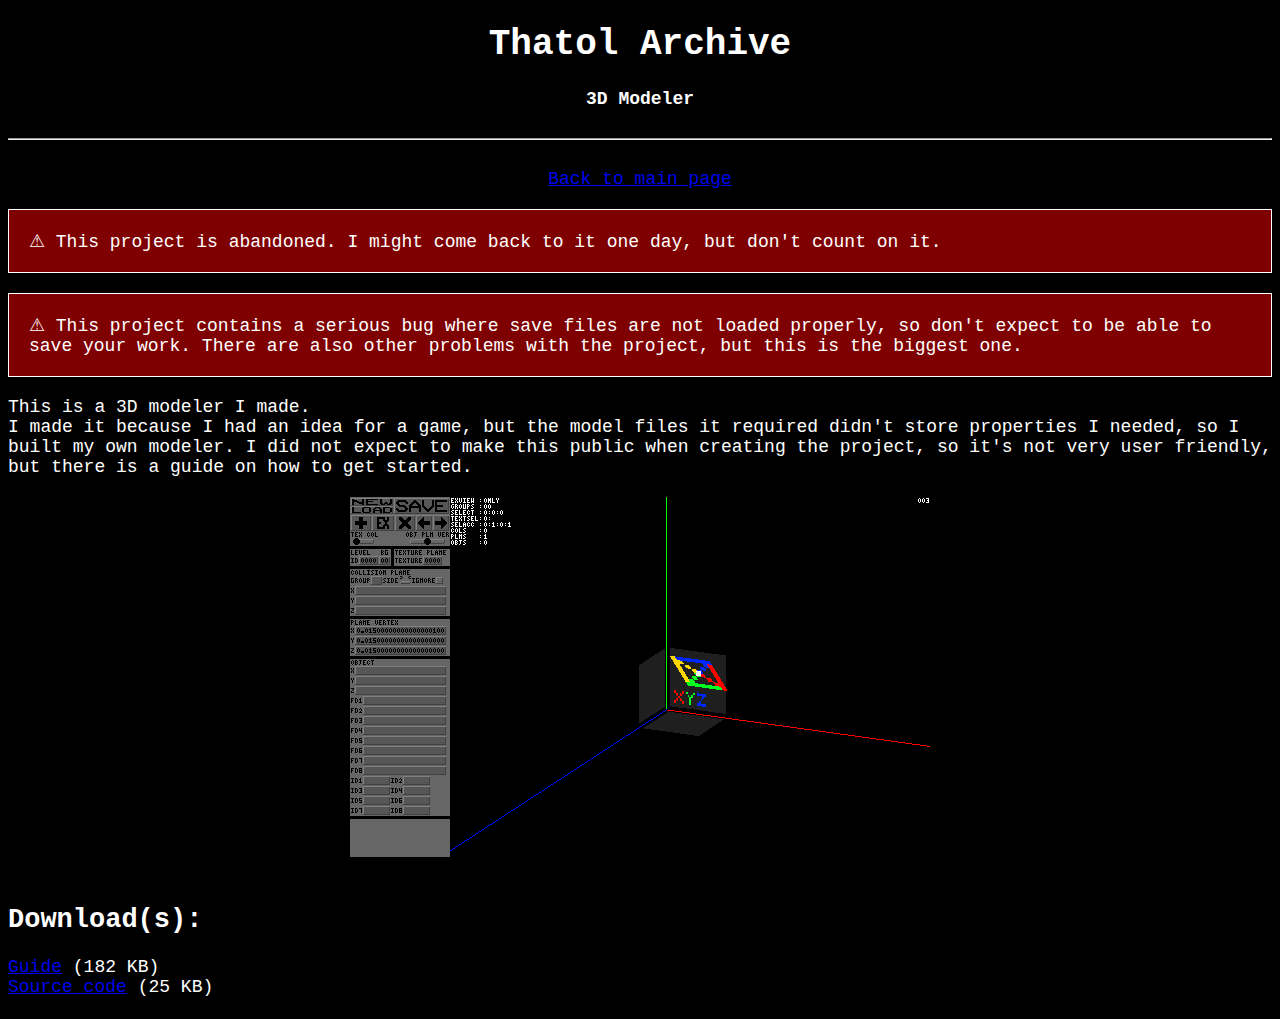
<file: content/3dmodeler/main.html>
<!DOCTYPE html>
<html lang="en">
	<head>
		<meta charset="UTF-8">
		<meta name="description" content="Includes knowledge">
		<meta name="author" content="Thatol">
		<meta name="keywords" content="programming,python,3d,modeler">
		<meta name="viewport" content="width=device-width, initial-scale=1.0">
		<title>Thatol Archive - 3D Modeler</title>
		
		<link rel="stylesheet" type="text/css" href="../../style.css">
	</head>
	
	<body>
		<h1 style="text-align: center;">Thatol Archive</h1>
		<div style="text-align: center;"><b>3D Modeler</b></div>
		<br><hr></hr>
		<br>
		<div style="text-align: center;"><a href="../../index.html">Back to main page</a></div>
		<br>
		<code style="background-color: #7F0000; border: 1px solid #FFFFFF; display: block; padding: 20px;">
		&#x26A0 This project is abandoned. I might come back to it one day, but don't count on it.
		</code>
		<br>
		<code style="background-color: #7F0000; border: 1px solid #FFFFFF; display: block; padding: 20px;">
		&#x26A0 This project contains a serious bug where save files are not loaded properly, so don't expect to be able to save your work. There are also other problems with the project, but this is the biggest one.
		</code>
		<br>
		
		<div>This is a 3D modeler I made.</div>
		<div>I made it because I had an idea for a game, but the model files it required didn't store properties I needed, so I built my own modeler. I did not expect to make this public when creating the project, so it's not very user friendly, but there is a guide on how to get started.</div>
		<br>
		<center><img width="580" height="360" src="demoimg.png" alt="Oops, the image failed to load..."/></center>
		
		<br>
		<h2>Download(s):</h2>
		<div><a href="docs.pdf" target="_blank">Guide</a> (182 KB)</div>
		<div><a href="modeler.zip" download>Source code</a> (25 KB)</div>
		
	</body>
	
</html>
</file>
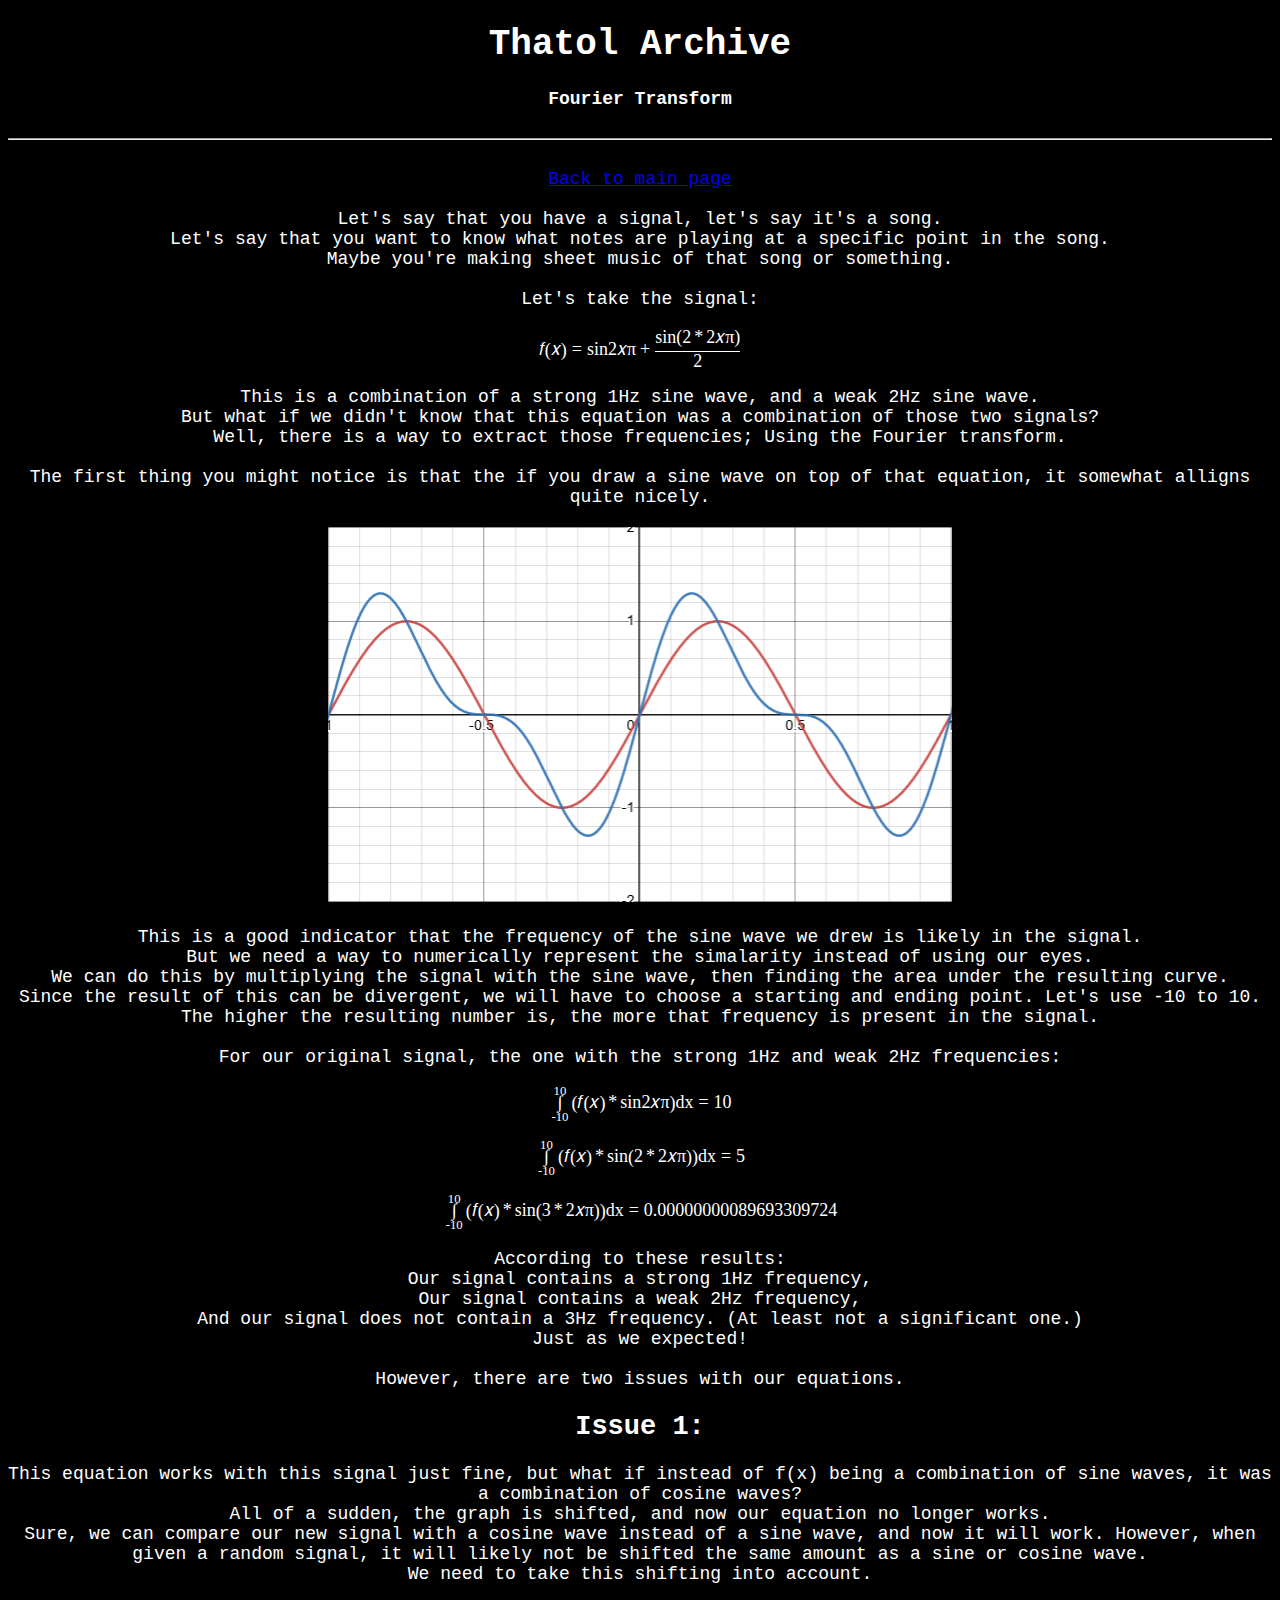
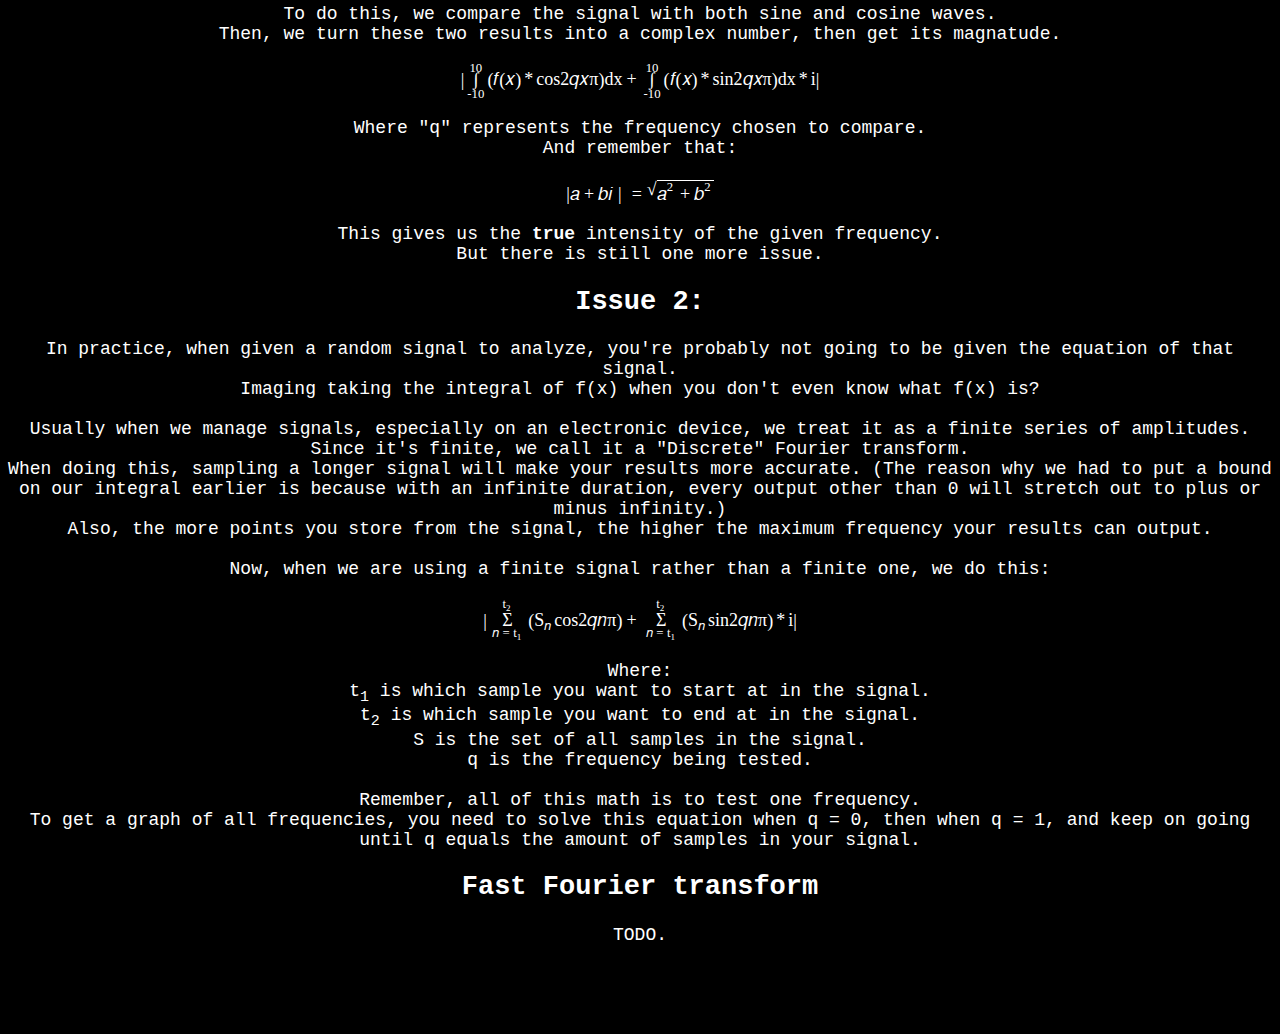
<file: content/fouriertransform/main.html>
<!DOCTYPE html>
<html lang="en">
	<head>
		<meta charset="UTF-8">
		<meta name="description" content="Includes knowledge">
		<meta name="author" content="Thatol">
		<meta name="keywords" content="math,calculus">
		<meta name="viewport" content="width=device-width, initial-scale=1.0">
		<title>Thatol Archive - Fourier Transform</title>
		
		<link rel="stylesheet" type="text/css" href="../../style.css">
	</head>
	
	<body>
		<h1 style="text-align: center;">Thatol Archive</h1>
		<div style="text-align: center;"><b>Fourier Transform</b></div>
		<br><hr></hr>
		<br>
		<div style="text-align: center;"><a href="../../index.html">Back to main page</a></div>
		<br>
		
		<div class="centerText">Let's say that you have a signal, let's say it's a song.</div>
		<div class="centerText">Let's say that you want to know what notes are playing at a specific point in the song.</div>
		<div class="centerText">Maybe you're making sheet music of that song or something.</div>
		<br>
		
		<div class="centerText">Let's take the signal:</div>
		<br>
		<div class="centerText">
			<math display="block">
				<mrow>
					<mi>f</mi>
					<mo>(</mo>
					<mi>x</mi>
					<mo>)</mo>
					<mo>=</mo>
				</mrow>
				<mrow>
					<mi>sin</mi>
					<mo>&ApplyFunction;</mo>
					<mn>2</mn>
					<mi>x</mi>
					<mn>π</mn>
				</mrow>
				<mo>+</mo>
				<mfrac linethickness="2">
					<mrow>
						<mi>sin</mi>
						<mo>&ApplyFunction;</mo>
						<mo>(</mo>
						<mn>2</mn>
						<mo>*</mo>
						<mn>2</mn>
						<mi>x</mi>
						<mn>π</mn>
						<mo>)</mo>
					</mrow>
					<mrow>
						<mn>2</mn>
					</mrow>
				</mfrac>
			</math>
		</div>
		</br>
		<div class="centerText">This is a combination of a strong 1Hz sine wave, and a weak 2Hz sine wave.</div>
		<div class="centerText">But what if we didn't know that this equation was a combination of those two signals?</div>
		<div class="centerText">Well, there is a way to extract those frequencies; Using the Fourier transform.</div>
		<br>
		
		<div class="centerText">The first thing you might notice is that the if you draw a sine wave on top of that equation, it somewhat alligns quite nicely.</div>
		<br>
		<center><img width="624" height="375" src="matchexample.png" alt="Oops, the image failed to load..."/></center>
		<br>
		<div class="centerText">This is a good indicator that the frequency of the sine wave we drew is likely in the signal.</div>
		<div class="centerText">But we need a way to numerically represent the simalarity instead of using our eyes.</div>
		<div class="centerText">We can do this by multiplying the signal with the sine wave, then finding the area under the resulting curve.</div>
		<div class="centerText">Since the result of this can be divergent, we will have to choose a starting and ending point. Let's use -10 to 10.</div>
		<div class="centerText">The higher the resulting number is, the more that frequency is present in the signal.</div>
		<br>
		<div class="centerText">For our original signal, the one with the strong 1Hz and weak 2Hz frequencies:</div>
		<br>
		<div class="centerText">
			<math display="block">
				<mrow>
					<mover>
						<munder>
							<mo>∫</mo>
							<mn>-10</mn>
						</munder>
						<mn>10</mn>
					</mover>
					<mrow>
						<mo>(</mo>
						<mrow>
							<mi>f</mi>
							<mo>(</mo>
							<mi>x</mi>
							<mo>)</mo>
						</mrow>
						<mo>*</mo>
						<mrow>
							<mi>sin</mi>
							<mo>&ApplyFunction;</mo>
							<mn>2</mn>
							<mi>x</mi>
							<mn>π</mn>
						</mrow>
						<mo>)</mo>
						<mi>dx</mi>
					</mrow>
				</mrow>
				<mo>=</mo>
				<mn>10</mn>
			</math>
		</div>
		<br>
		<div class="centerText">
			<math display="block">
				<mrow>
					<mover>
						<munder>
							<mo>∫</mo>
							<mn>-10</mn>
						</munder>
						<mn>10</mn>
					</mover>
					<mrow>
						<mo>(</mo>
						<mrow>
							<mi>f</mi>
							<mo>(</mo>
							<mi>x</mi>
							<mo>)</mo>
						</mrow>
						<mo>*</mo>
						<mrow>
							<mi>sin</mi>
							<mo>&ApplyFunction;</mo>
							<mo>(</mo>
							<mn>2</mn>
							<mo>*</mo>
							<mn>2</mn>
							<mi>x</mi>
							<mn>π</mn>
							<mo>)</mo>
						</mrow>
						<mo>)</mo>
						<mi>dx</mi>
					</mrow>
				</mrow>
				<mo>=</mo>
				<mn>5</mn>
			</math>
		</div>
		<br>
		<div class="centerText">
			<math display="block">
				<mrow>
					<mover>
						<munder>
							<mo>∫</mo>
							<mn>-10</mn>
						</munder>
						<mn>10</mn>
					</mover>
					<mrow>
						<mo>(</mo>
						<mrow>
							<mi>f</mi>
							<mo>(</mo>
							<mi>x</mi>
							<mo>)</mo>
						</mrow>
						<mo>*</mo>
						<mrow>
							<mi>sin</mi>
							<mo>&ApplyFunction;</mo>
							<mo>(</mo>
							<mn>3</mn>
							<mo>*</mo>
							<mn>2</mn>
							<mi>x</mi>
							<mn>π</mn>
							<mo>)</mo>
						</mrow>
						<mo>)</mo>
						<mi>dx</mi>
					</mrow>
				</mrow>
				<mo>=</mo>
				<mn>0.00000000089693309724</mn>
			</math>
		</div>
		<br>
		<div class="centerText">According to these results:</div>
		<div class="centerText">Our signal contains a strong 1Hz frequency,</div>
		<div class="centerText">Our signal contains a weak 2Hz frequency,</div>
		<div class="centerText">And our signal does not contain a 3Hz frequency. (At least not a significant one.)</div>
		<div class="centerText">Just as we expected!</div>
		<br>
		<div class="centerText">However, there are two issues with our equations.</div>
		
		<h2 class="centerText">Issue 1:</h2>
		
		<div class="centerText">This equation works with this signal just fine, but what if instead of f(x) being a combination of sine waves, it was a combination of cosine waves?</div>
		<div class="centerText">All of a sudden, the graph is shifted, and now our equation no longer works.</div>
		<div class="centerText">Sure, we can compare our new signal with a cosine wave instead of a sine wave, and now it will work. However, when given a random signal, it will likely not be shifted the same amount as a sine or cosine wave.</div>
		<div class="centerText">We need to take this shifting into account.</div>
		<br>
		<div class="centerText">To do this, we compare the signal with both sine and cosine waves.</div>
		<div class="centerText">Then, we turn these two results into a complex number, then get its magnatude.</div>
		<br>
		<div class="centerText">
			<math display="block">
				<mo>|</mo>
				<mrow>
					<mrow>
						<mover>
							<munder>
								<mo>∫</mo>
								<mn>-10</mn>
							</munder>
							<mn>10</mn>
						</mover>
						<mrow>
							<mo>(</mo>
							<mrow>
								<mi>f</mi>
								<mo>(</mo>
								<mi>x</mi>
								<mo>)</mo>
							</mrow>
							<mo>*</mo>
							<mrow>
								<mi>cos</mi>
								<mo>&ApplyFunction;</mo>
								<mn>2</mn>
								<mi>q</mi>
								<mi>x</mi>
								<mn>π</mn>
							</mrow>
							<mo>)</mo>
							<mi>dx</mi>
						</mrow>
					</mrow>
					<mo>+</mo>
					<mrow>
						<mover>
							<munder>
								<mo>∫</mo>
								<mn>-10</mn>
							</munder>
							<mn>10</mn>
						</mover>
						<mrow>
							<mo>(</mo>
							<mrow>
								<mi>f</mi>
								<mo>(</mo>
								<mi>x</mi>
								<mo>)</mo>
							</mrow>
							<mo>*</mo>
							<mrow>
								<mi>sin</mi>
								<mo>&ApplyFunction;</mo>
								<mn>2</mn>
								<mi>q</mi>
								<mi>x</mi>
								<mn>π</mn>
							</mrow>
							<mo>)</mo>
							<mi>dx</mi>
						</mrow>
					</mrow>
					<mo>*</mo>
					<mn>i</mn>
				</mrow>
				<mo>|</mo>
			</math>
		</div>
		<br>
		<div class="centerText">Where "q" represents the frequency chosen to compare.</div>
		<div class="centerText">And remember that:</div>
		<br>
		<div class="centerText">
			<math display="block">
				<mo>|</mo>
				<mrow>
					<mi>a</mi>
					<mo>+</mo>
					<mi>b</mi>
					<mi>i</mi>
				</mrow>
				<mo>|</mo>
				<mo>=</mo>
				<mrow>
					<msqrt>
						<msup>
							<mi>a</mi>
							<mn>2</mn>
						</msup>
						<mo>+</mo>
						<msup>
							<mi>b</mi>
							<mn>2</mn>
						</msup>
					</msqrt>
				</mrow>
			</math>
		</div>
		<br>
		<div class="centerText">This gives us the <b>true</b> intensity of the given frequency.</div>
		<div class="centerText">But there is still one more issue.</div>
		
		<h2 class="centerText">Issue 2:</h2>
		
		<div class="centerText">In practice, when given a random signal to analyze, you're probably not going to be given the equation of that signal.</div>
		<div class="centerText">Imaging taking the integral of f(x) when you don't even know what f(x) is?</div>
		<br>
		<div class="centerText">Usually when we manage signals, especially on an electronic device, we treat it as a finite series of amplitudes.</div>
		<div class="centerText">Since it's finite, we call it a "Discrete" Fourier transform.</div>
		<div class="centerText">When doing this, sampling a longer signal will make your results more accurate. (The reason why we had to put a bound on our integral earlier is because with an infinite duration, every output other than 0 will stretch out to plus or minus infinity.)</div>
		<div class="centerText">Also, the more points you store from the signal, the higher the maximum frequency your results can output.</div>
		<br>
		<div class="centerText">Now, when we are using a finite signal rather than a finite one, we do this:</div>
		<br>
		<div class="centerText">
			<math display="block">
				<mo>|</mo>
				<mrow>
					<mrow>
						<mover>
							<munder>
								<mo>Σ</mo>
								<mrow>
									<mi>n</mi>
									<mo>=</mo>
									<msub>
										<mn>t</mn>
										<mi>1</mi>
									</msub>
								</mrow>
							</munder>
							<mrow>
								<msub>
									<mn>t</mn>
									<mi>2</mi>
								</msub>
							</mrow>
						</mover>
						<mrow>
							<mo>(</mo>
							<mrow>
								<msub>
									<mn>S</mn>
									<mi>n</mi>
								</msub>
							</mrow>
							<mrow>
								<mi>cos</mi>
								<mo>&ApplyFunction;</mo>
								<mn>2</mn>
								<mi>q</mi>
								<mi>n</mi>
								<mn>π</mn>
							</mrow>
							<mo>)</mo>
						</mrow>
					</mrow>
					<mo>+</mo>
					<mrow>
						<mover>
							<munder>
								<mo>Σ</mo>
								<mrow>
									<mi>n</mi>
									<mo>=</mo>
									<msub>
										<mn>t</mn>
										<mi>1</mi>
									</msub>
								</mrow>
							</munder>
							<mrow>
								<msub>
									<mn>t</mn>
									<mi>2</mi>
								</msub>
							</mrow>
						</mover>
						<mrow>
							<mo>(</mo>
							<mrow>
								<msub>
									<mn>S</mn>
									<mi>n</mi>
								</msub>
							</mrow>
							<mrow>
								<mi>sin</mi>
								<mo>&ApplyFunction;</mo>
								<mn>2</mn>
								<mi>q</mi>
								<mi>n</mi>
								<mn>π</mn>
							</mrow>
							<mo>)</mo>
						</mrow>
					</mrow>
					<mo>*</mo>
					<mn>i</mn>
				</mrow>
				<mo>|</mo>
			</math>
		</div>
		<br>
		<div class="centerText">Where:</div>
		<div class="centerText">t<sub>1</sub> is which sample you want to start at in the signal.</div>
		<div class="centerText">t<sub>2</sub> is which sample you want to end at in the signal.</div>
		<div class="centerText">S is the set of all samples in the signal.</div>
		<div class="centerText">q is the frequency being tested.</div>
		<br>
		<div class="centerText">Remember, all of this math is to test one frequency.</div>
		<div class="centerText">To get a graph of all frequencies, you need to solve this equation when q = 0, then when q = 1, and keep on going until q equals the amount of samples in your signal.</div>
		
		<h2 class="centerText">Fast Fourier transform</h2>
		
		<div class="centerText">TODO.</div>
		
	</body>
	
</html>
</file>
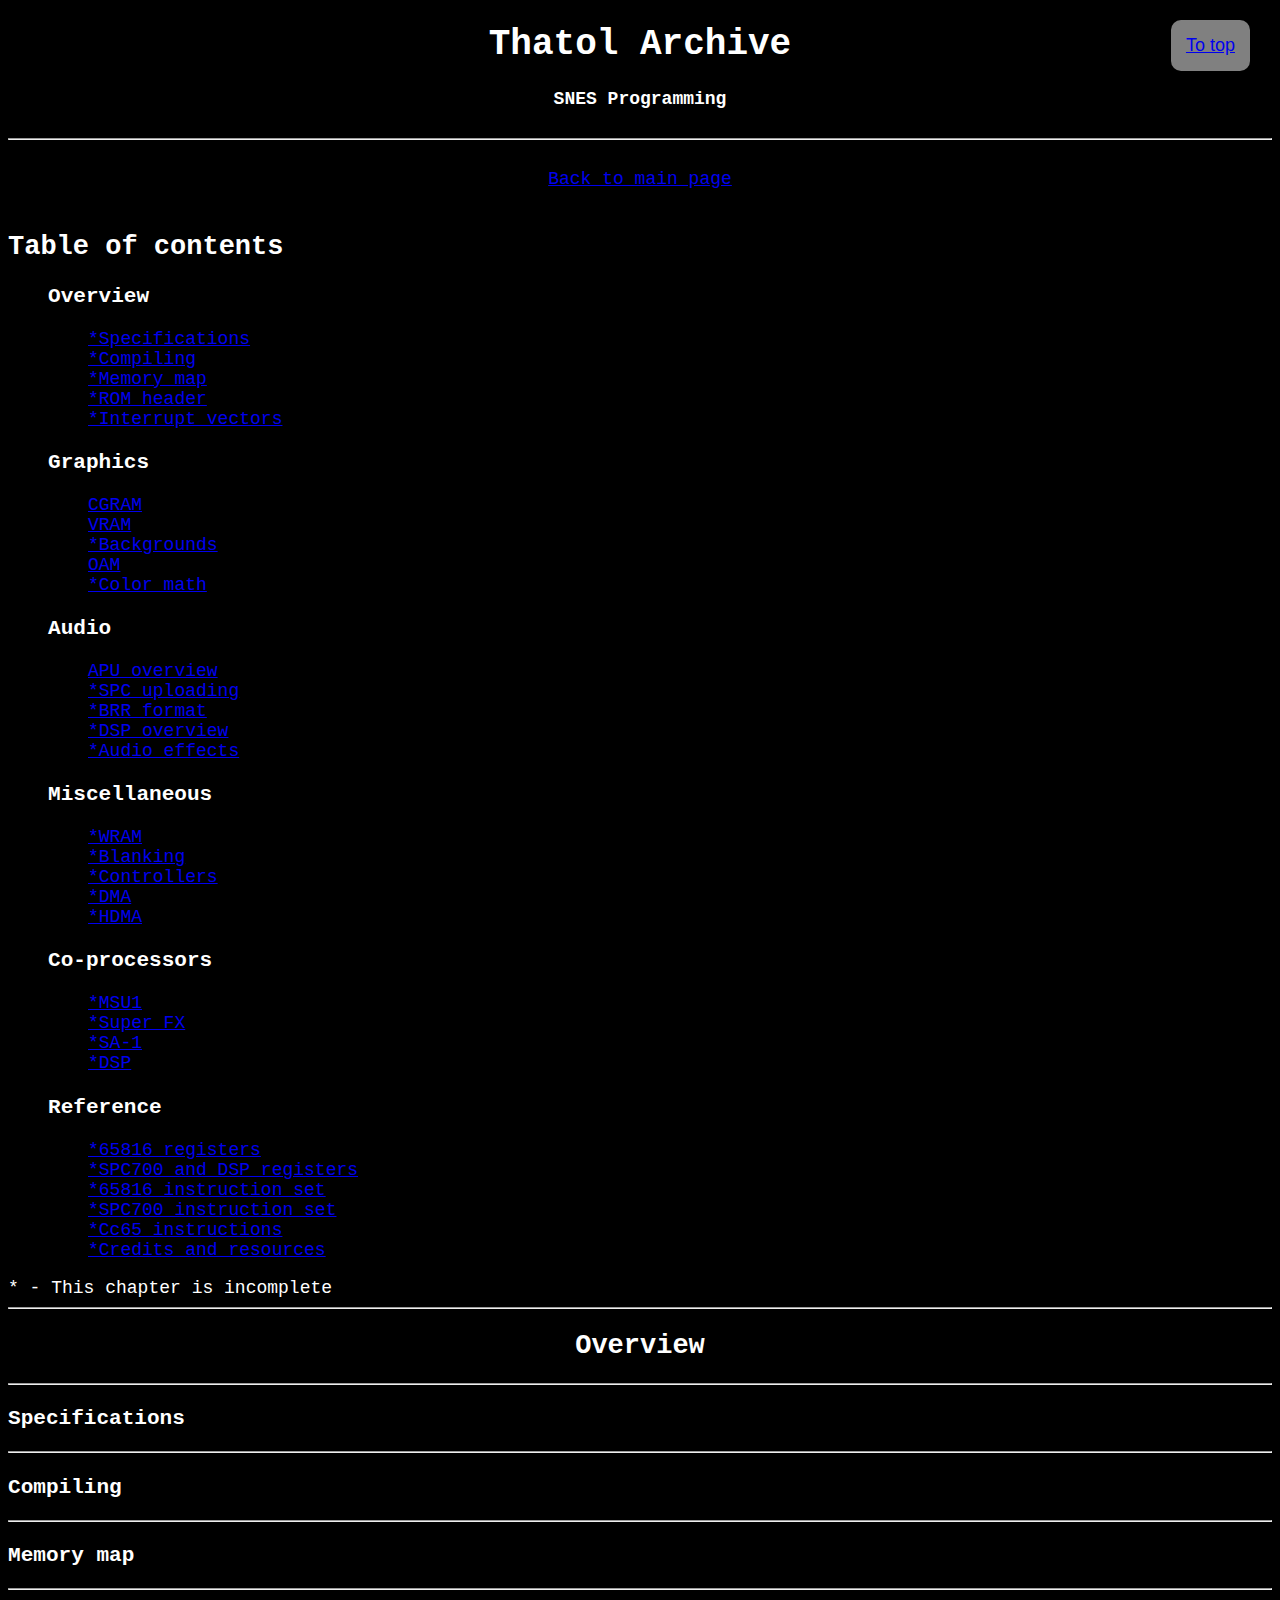
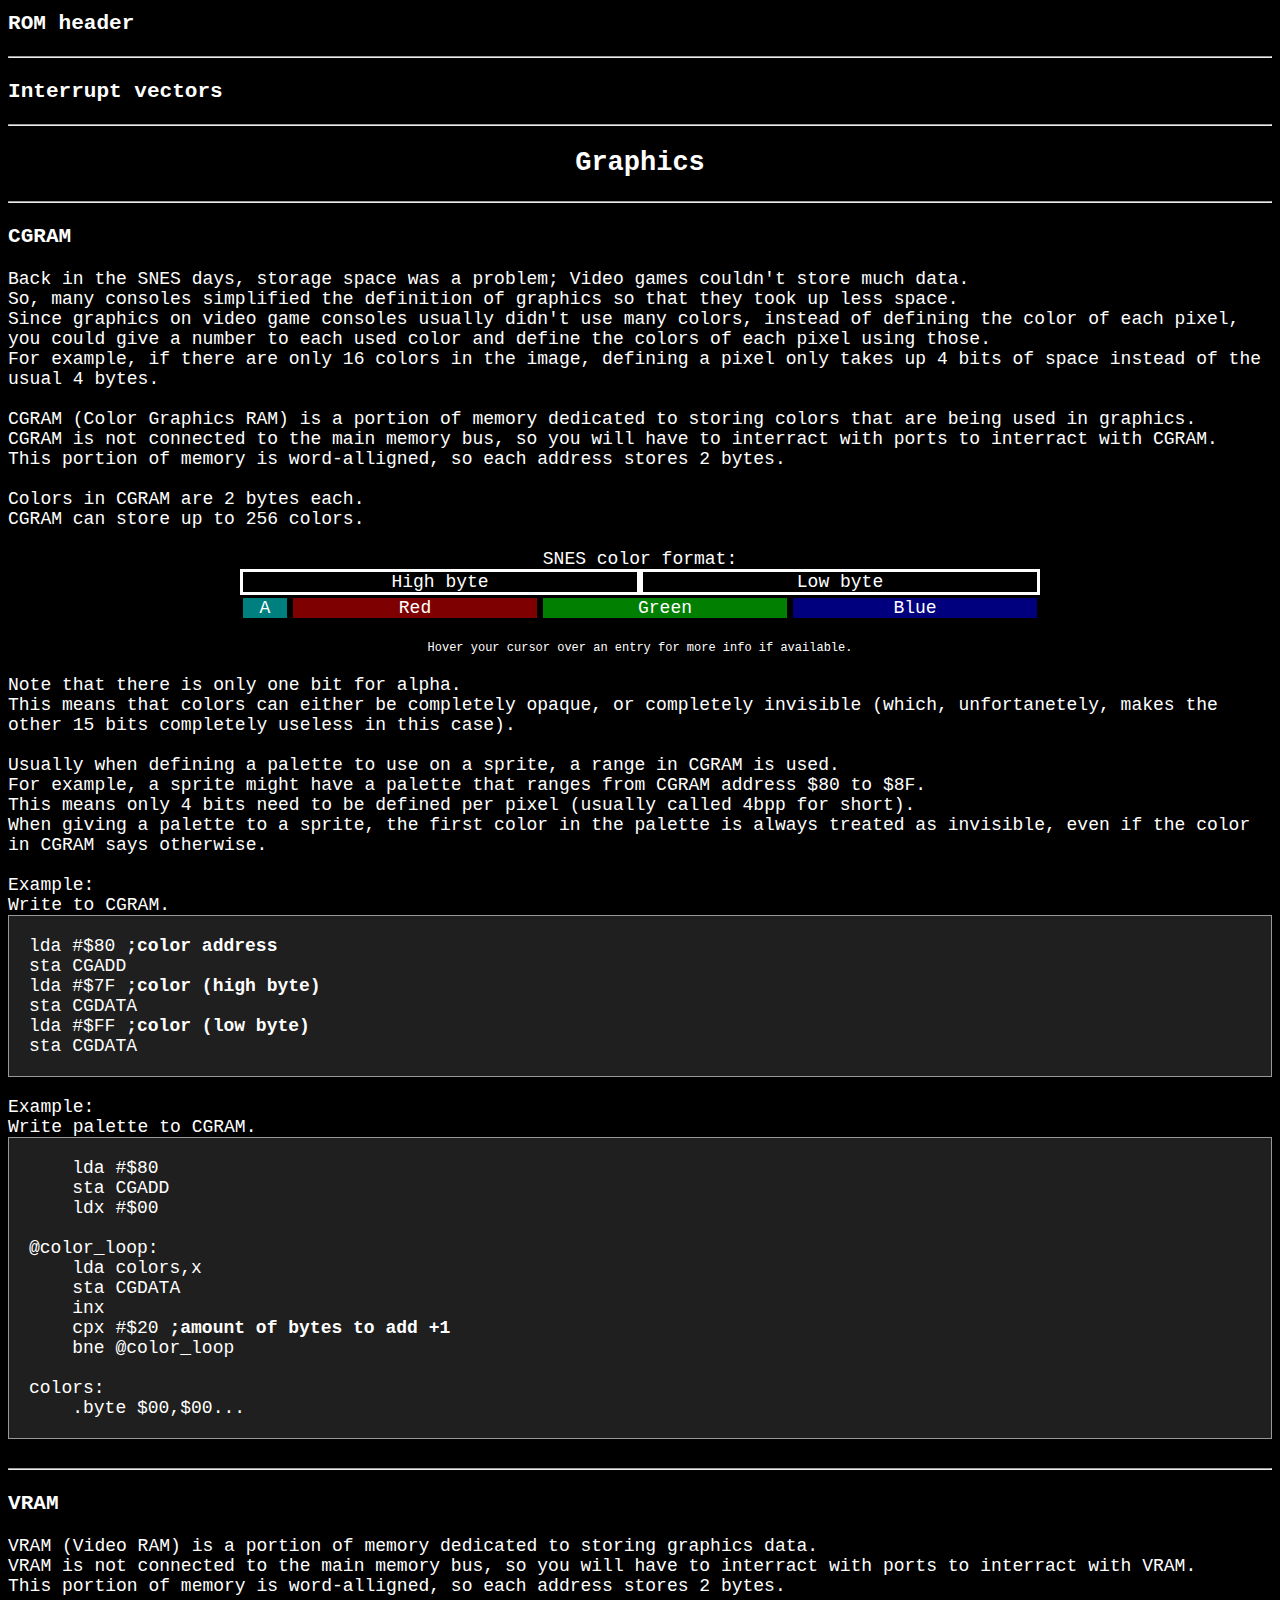
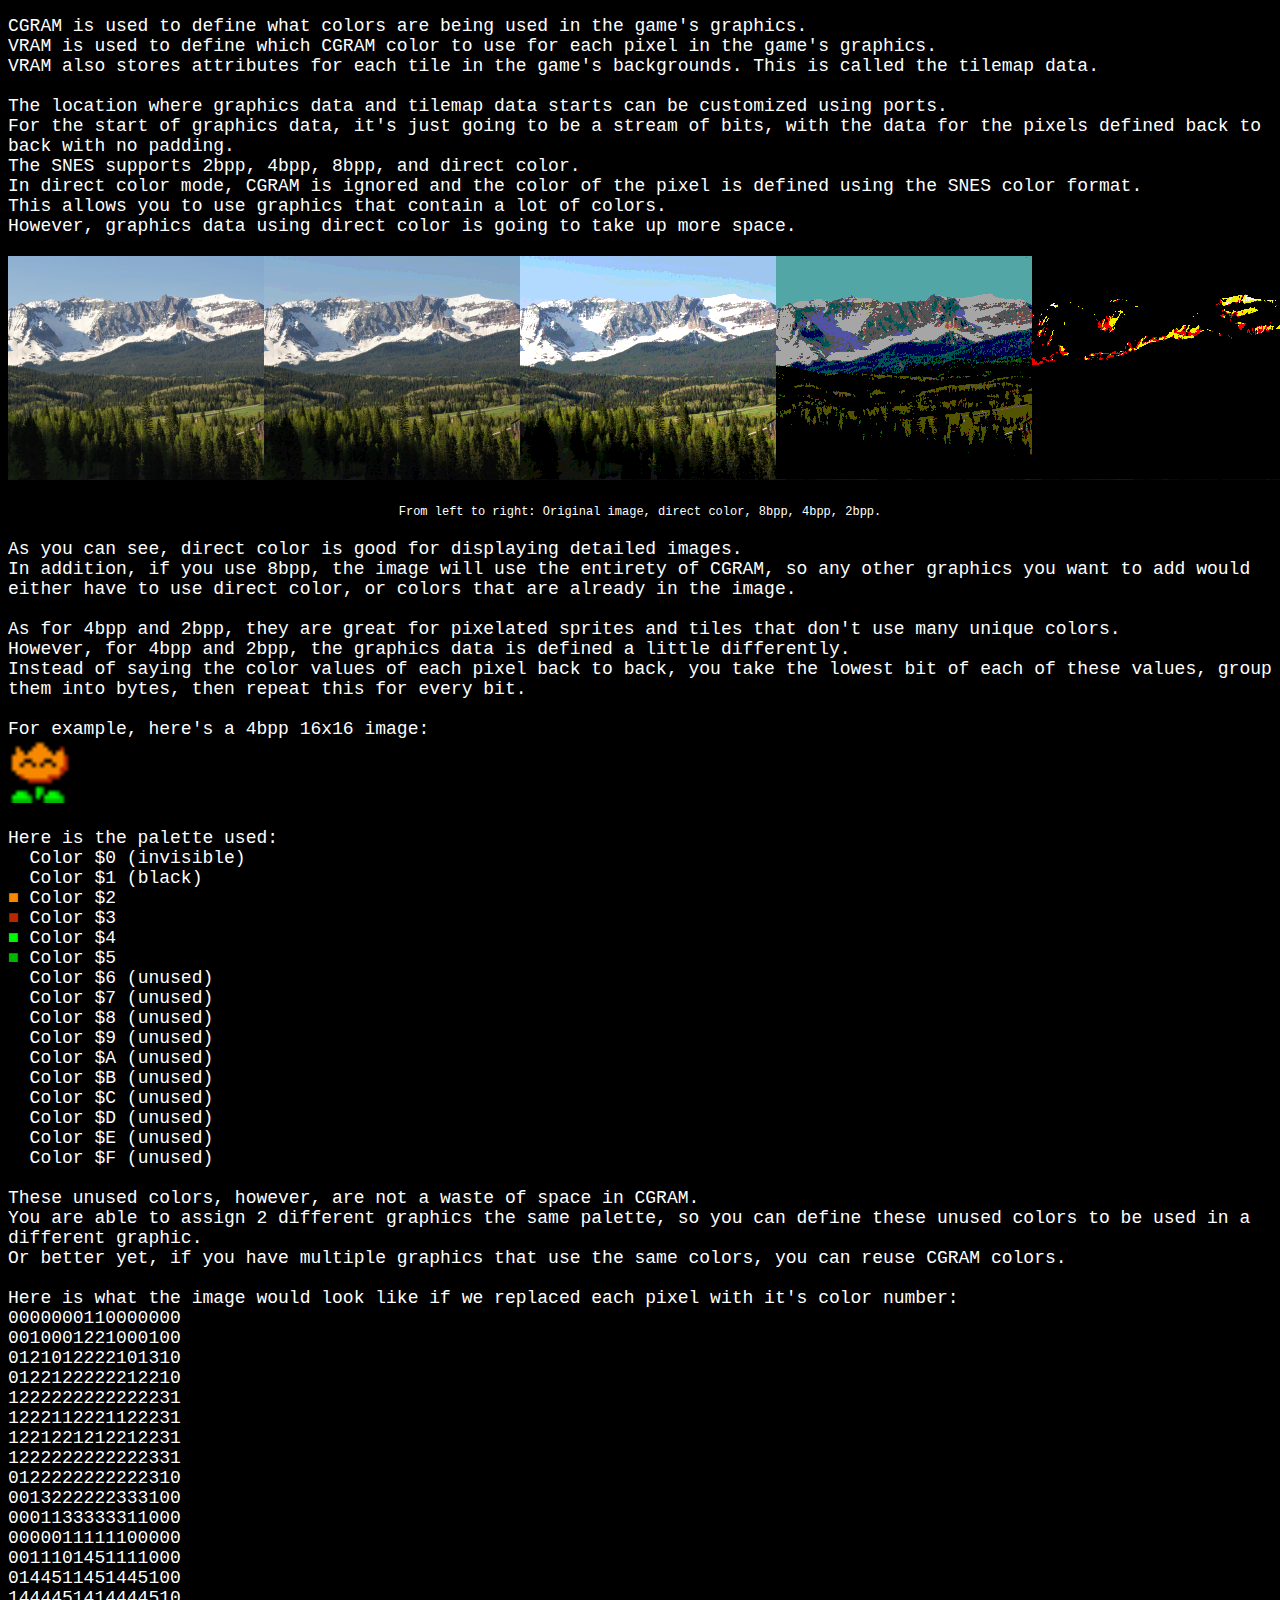
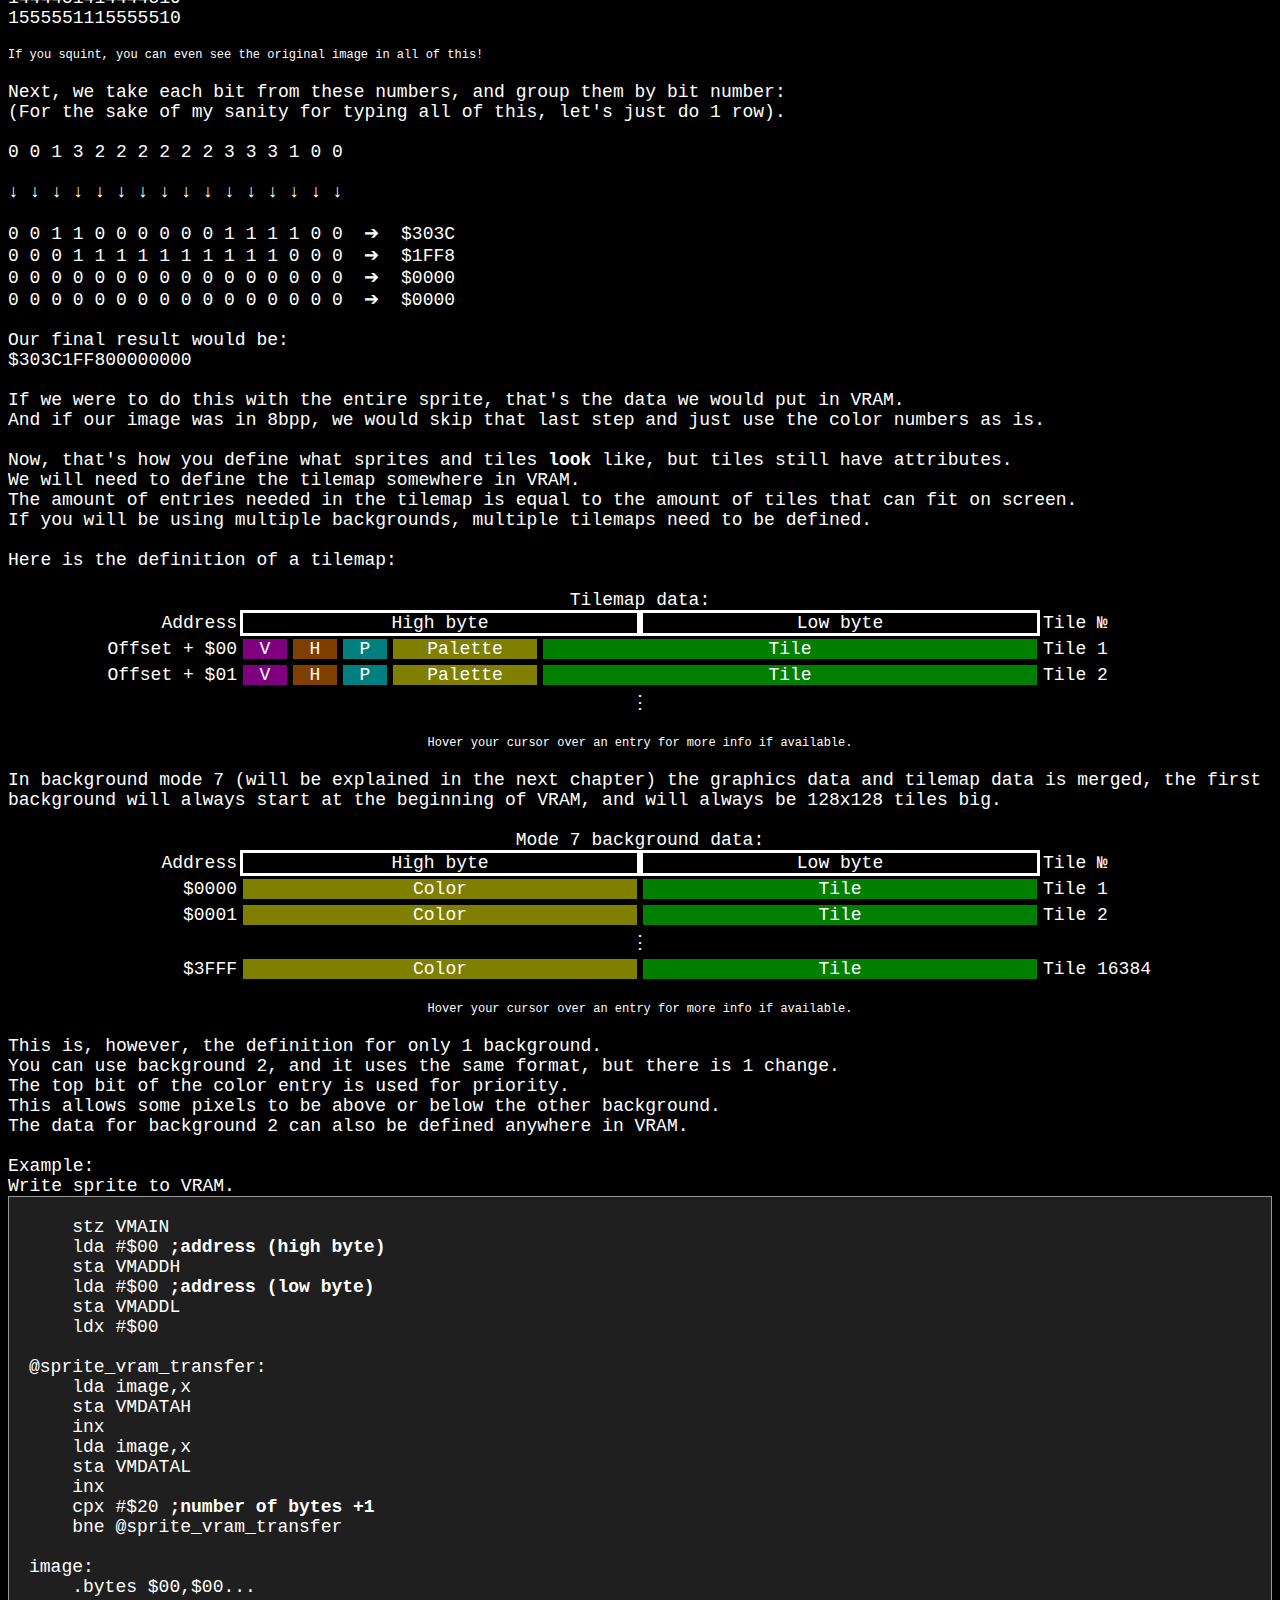
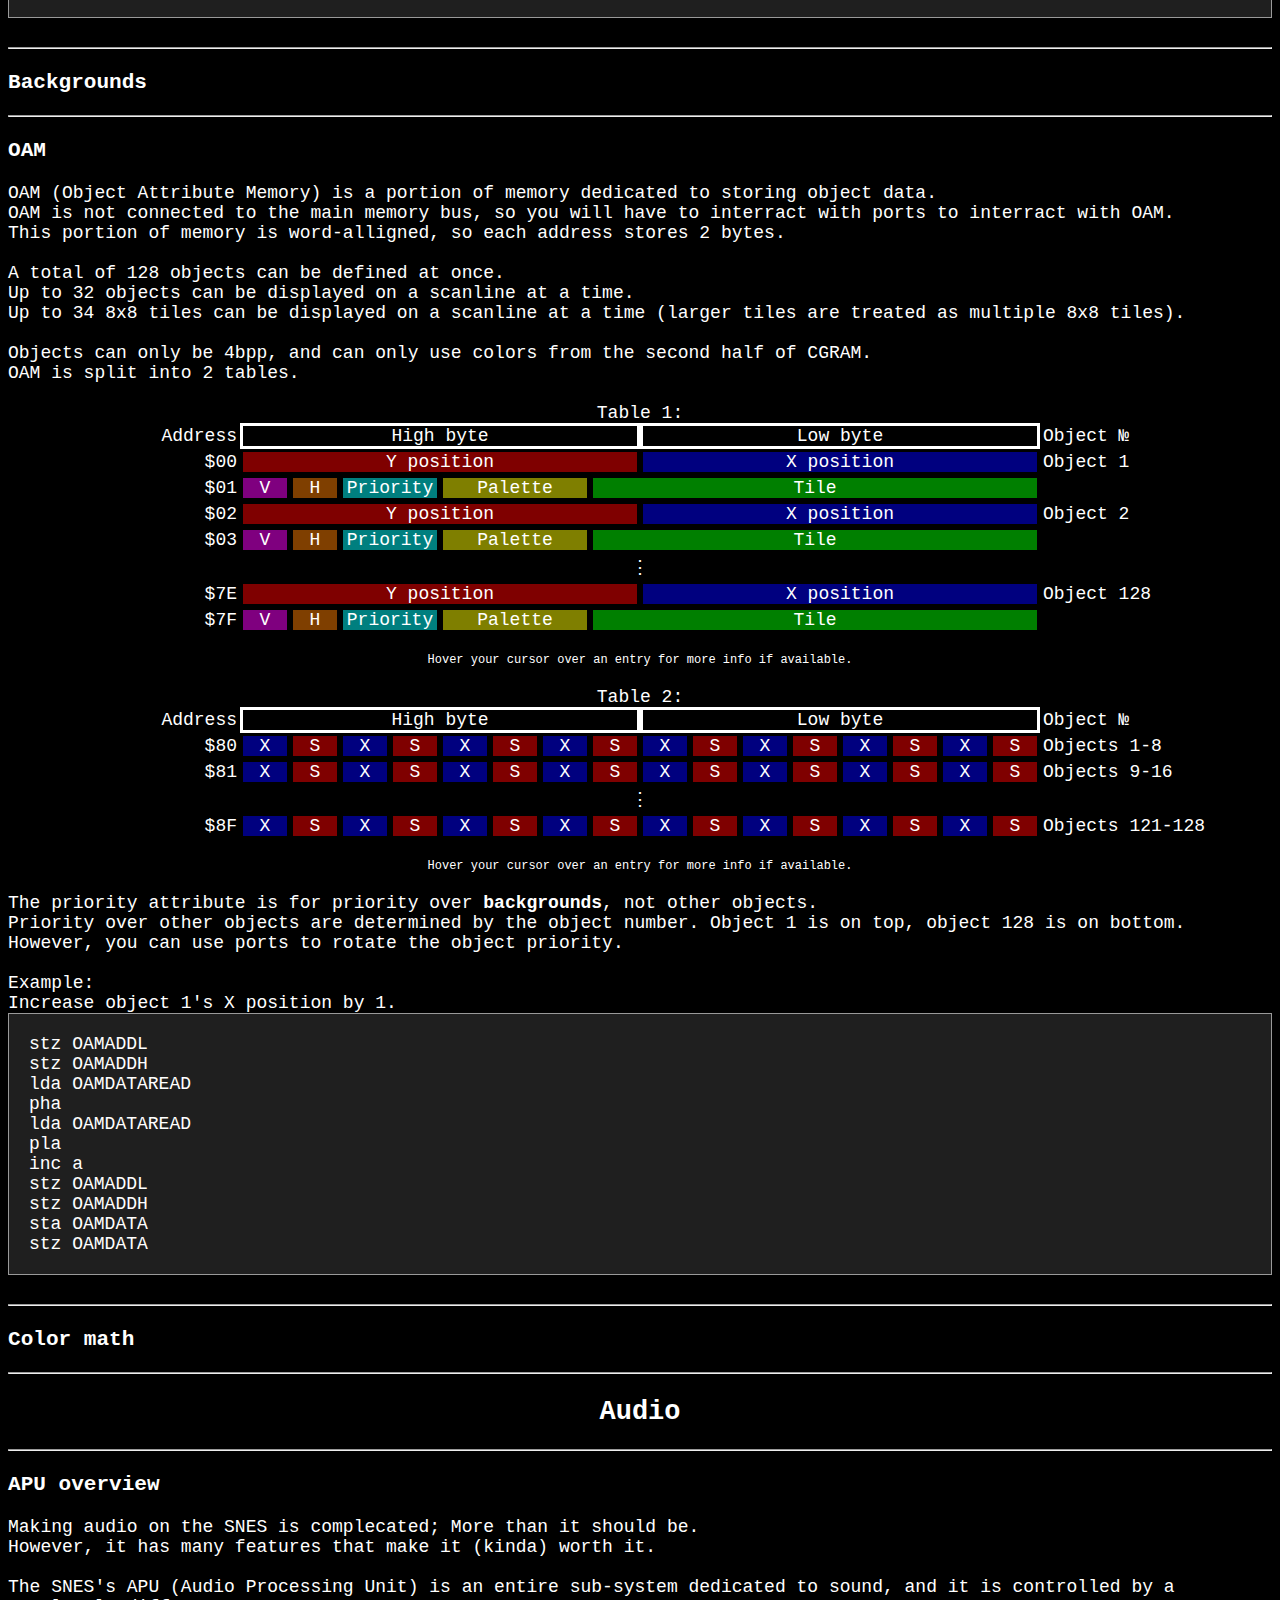
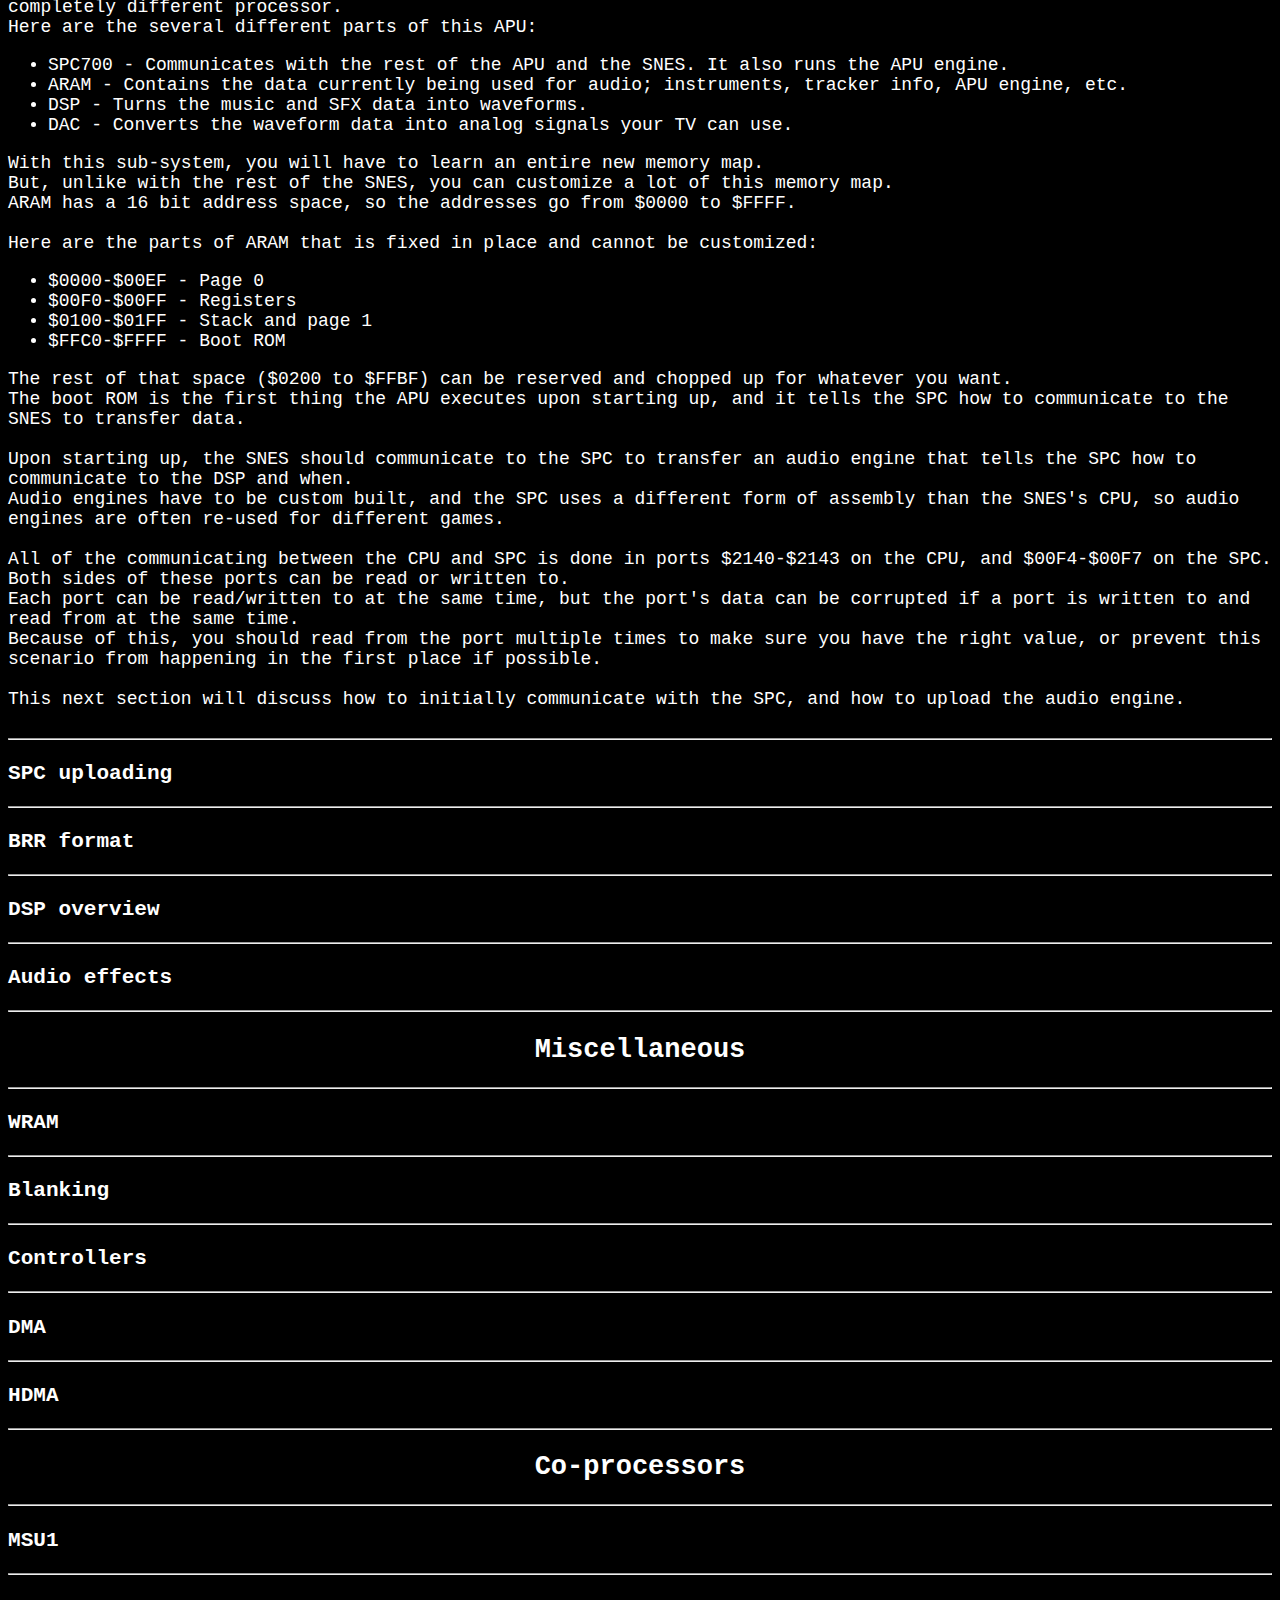
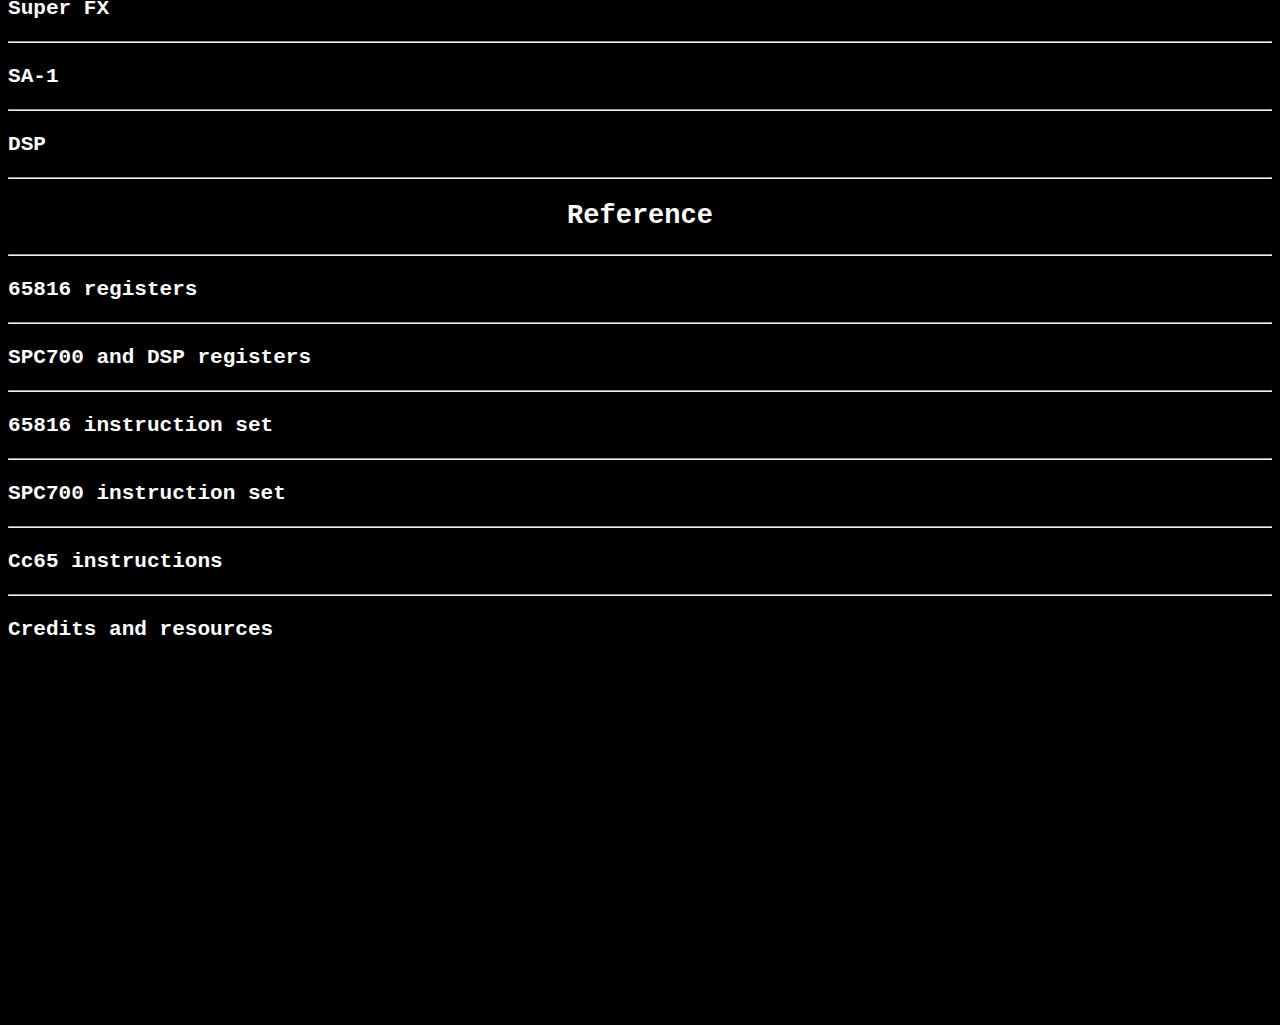
<file: content/snesprogramming/main.html>
<!DOCTYPE html>
<html lang="en">
	<head>
		<meta charset="UTF-8">
		<meta name="description" content="Includes knowledge">
		<meta name="author" content="Thatol">
		<meta name="keywords" content="snes,programming,low level programming,assembly">
		<meta name="viewport" content="width=device-width, initial-scale=1.0">
		<title>Thatol Archive - SNES Programming</title>
		
		<link rel="stylesheet" type="text/css" href="../../style.css">
	</head>
	
	<body>
		<a id="chapter_top"></a>
		<button style="position: fixed; top: 20px; right: 30px; z-index: 99; border: none; outline: none; background-color: gray; color: white; padding: 15px; border-radius: 10px; font-size: 18px;"><a href="#chapter_top">To top</a></button>
		
		<h1 style="text-align: center;">Thatol Archive</h1>
		<div style="text-align: center;"><b>SNES Programming</b></div>
		<br><hr></hr>
		<br>
		<div style="text-align: center;"><a href="../../index.html">Back to main page</a></div>
		<br>
		
		<h2>Table of contents</h2>
		
		<ul style="list-style-type: none;">
			<li><h3>Overview</h3></li>
			<ul style="list-style-type: none;">
				<li><div><a href="#chapter_specs">*Specifications</a></div></li>
				<li><div><a href="#chapter_compile">*Compiling</a></div></li>
				<li><div><a href="#chapter_memory">*Memory map</a></div></li>
				<li><div><a href="#chapter_header">*ROM header</a></div></li>
				<li><div><a href="#chapter_vectors">*Interrupt vectors</a></div></li>
			</ul>
			<li><h3>Graphics</h3></li>
			<ul style="list-style-type: none;">
				<li><div><a href="#chapter_cgram">CGRAM</a></div></li>
				<li><div><a href="#chapter_vram">VRAM</a></div></li>
				<li><div><a href="#chapter_bg">*Backgrounds</a></div></li>
				<li><div><a href="#chapter_oam">OAM</a></div></li>
				<li><div><a href="#chapter_cmath">*Color math</a></div></li>
			</ul>
			<li><h3>Audio</h3></li>
			<ul style="list-style-type: none;">
				<li><div><a href="#chapter_apu">APU overview</a></div></li>
				<li><div><a href="#chapter_spc">*SPC uploading</a></div></li>
				<li><div><a href="#chapter_brr">*BRR format</a></div></li>
				<li><div><a href="#chapter_dsp">*DSP overview</a></div></li>
				<li><div><a href="#chapter_apufx">*Audio effects</a></div></li>
			</ul>
			<li><h3>Miscellaneous</h3></li>
			<ul style="list-style-type: none;">
				<li><div><a href="#chapter_wram">*WRAM</a></div></li>
				<li><div><a href="#chapter_blanking">*Blanking</a></div></li>
				<li><div><a href="#chapter_joypad">*Controllers</a></div></li>
				<li><div><a href="#chapter_dma">*DMA</a></div></li>
				<li><div><a href="#chapter_hdma">*HDMA</a></div></li>
			</ul>
			<li><h3>Co-processors</h3></li>
			<ul style="list-style-type: none;">
				<li><div><a href="#chapter_msu1">*MSU1</a></div></li>
				<li><div><a href="#chapter_superfx">*Super FX</a></div></li>
				<li><div><a href="#chapter_sa1">*SA-1</a></div></li>
				<li><div><a href="#chapter_codsp">*DSP</a></div></li>
			</ul>
			<li><h3>Reference</h3></li>
			<ul style="list-style-type: none;">
				<li><div><a href="#chapter_cpureg">*65816 registers</a></div></li>
				<li><div><a href="#chapter_apureg">*SPC700 and DSP registers</a></div></li>
				<li><div><a href="#chapter_cpuasm">*65816 instruction set</a></div></li>
				<li><div><a href="#chapter_apuasm">*SPC700 instruction set</a></div></li>
				<li><div><a href="#chapter_cc65">*Cc65 instructions</a></div></li>
				<li><div><a href="#chapter_credits">*Credits and resources</a></div></li>
			</ul>
		</ul>
		
		<div>* - This chapter is incomplete</div>
		
		<!-- OVERVIEW -->
		<hr></hr><a id="chapter_overview"></a><h2 style="text-align: center;">Overview</h2>
		<hr></hr><a id="chapter_specs"></a><h3>Specifications</h3>
		<hr></hr><a id="chapter_compile"></a><h3>Compiling</h3>
		<hr></hr><a id="chapter_memory"></a><h3>Memory map</h3>
		<hr></hr><a id="chapter_header"></a><h3>ROM header</h3>
		<hr></hr><a id="chapter_vectors"></a><h3>Interrupt vectors</h3>
		
		<!-- GRAPHICS -->
		<hr></hr><a id="chapter_graphics"></a><h2 style="text-align: center;">Graphics</h2>
		<hr></hr><a id="chapter_cgram"></a><h3>CGRAM</h3>
		<div>Back in the SNES days, storage space was a problem; Video games couldn't store much data.</div>
		<div>So, many consoles simplified the definition of graphics so that they took up less space.</div>
		<div>Since graphics on video game consoles usually didn't use many colors, instead of defining the color of each pixel, you could give a number to each used color and define the colors of each pixel using those.</div>
		<div>For example, if there are only 16 colors in the image, defining a pixel only takes up 4 bits of space instead of the usual 4 bytes.</div>
		<br>
		<div>CGRAM (Color Graphics RAM) is a portion of memory dedicated to storing colors that are being used in graphics.</div>
		<div>CGRAM is not connected to the main memory bus, so you will have to interract with ports to interract with CGRAM.</div>
		<div>This portion of memory is word-alligned, so each address stores 2 bytes.</div>
		<br>
		<div>Colors in CGRAM are 2 bytes each.</div>
		<div>CGRAM can store up to 256 colors.</div>
		
		<br>
		<div class="centerText">SNES color format:</div>
		<div style="
		display: grid;
		grid-template-columns: repeat(16,50px);
		word-wrap: break-word;
		word-break: break-all;
		justify-items: stretch;
		justify-content: center;
		">
			<div style="border: 3px solid #FFFFFF; text-align: center; background: #000000; grid-column: 1 / 9;">High byte</div>
			<div style="border: 3px solid #FFFFFF; text-align: center; background: #000000; grid-column: 9 / 17;">Low byte</div>
			
			<div style="border: 3px solid #000000; text-align: center; background: #007F7F;" title="Alpha">A</div>
			<div style="border: 3px solid #000000; text-align: center; background: #7F0000; grid-column: 2 / 7;">Red</div>
			<div style="border: 3px solid #000000; text-align: center; background: #007F00; grid-column: 7 / 12;">Green</div>
			<div style="border: 3px solid #000000; text-align: center; background: #00007F; grid-column: 12 / 17;">Blue</div>
			
		</div>
		<br>
		<div style="font-size: 12px; text-align: center;">Hover your cursor over an entry for more info if available.</div>
		
		<br>
		<div>Note that there is only one bit for alpha.</div>
		<div>This means that colors can either be completely opaque, or completely invisible (which, unfortanetely, makes the other 15 bits completely useless in this case).</div>
		<br>
		<div>Usually when defining a palette to use on a sprite, a range in CGRAM is used.</div>
		<div>For example, a sprite might have a palette that ranges from CGRAM address $80 to $8F.</div>
		<div>This means only 4 bits need to be defined per pixel (usually called <a title="(4 Bits Per Pixel)">4bpp</a> for short).</div>
		<div>When giving a palette to a sprite, the first color in the palette is always treated as invisible, even if the color in CGRAM says otherwise.</div>
		
		<br>
		<div>Example:</div>
		<div>Write to CGRAM.</div>
		<code style="background-color: #1F1F1F; border: 1px solid #999; display: block; padding: 20px;">
		lda #$80 <b>;color address</b></br>
		sta CGADD</br>
		lda #$7F <b>;color (high byte)</b></br>
		sta CGDATA</br>
		lda #$FF <b>;color (low byte)</b></br>
		sta CGDATA</br>
		</code>
		
		<br>
		<div>Example:</div>
		<div>Write palette to CGRAM.</div>
		<code style="background-color: #1F1F1F; border: 1px solid #999; display: block; padding: 20px;">
		&#160;&#160;&#160;&#160;lda #$80</br>
		&#160;&#160;&#160;&#160;sta CGADD</br>
		&#160;&#160;&#160;&#160;ldx #$00</br>
		</br>
		@color_loop:</br>
		&#160;&#160;&#160;&#160;lda colors,x</br>
		&#160;&#160;&#160;&#160;sta CGDATA</br>
		&#160;&#160;&#160;&#160;inx</br>
		&#160;&#160;&#160;&#160;cpx #$20 <b>;amount of bytes to add +1</b></br>
		&#160;&#160;&#160;&#160;bne @color_loop</br>
		</br>
		colors:</br>
		&#160;&#160;&#160;&#160;.byte $00,$00...</br>
		</code>
		<br>
		
		<hr></hr><a id="chapter_vram"></a><h3>VRAM</h3>
		<div>VRAM (Video RAM) is a portion of memory dedicated to storing graphics data.</div>
		<div>VRAM is not connected to the main memory bus, so you will have to interract with ports to interract with VRAM.</div>
		<div>This portion of memory is word-alligned, so each address stores 2 bytes.</div>
		<br>
		<div>CGRAM is used to define what colors are being used in the game's graphics.</div>
		<div>VRAM is used to define which CGRAM color to use for each pixel in the game's graphics.</div>
		<div>VRAM also stores attributes for each tile in the game's backgrounds. This is called the tilemap data.</div>
		<br>
		<div>The location where graphics data and tilemap data starts can be customized using ports.</div>
		<div>For the start of graphics data, it's just going to be a stream of bits, with the data for the pixels defined back to back with no padding.</div>
		<div>The SNES supports 2bpp, 4bpp, 8bpp, and direct color.</div>
		<div>In direct color mode, CGRAM is ignored and the color of the pixel is defined using the SNES color format.</div>
		<div>This allows you to use graphics that contain a lot of colors.</div>
		<div>However, graphics data using direct color is going to take up more space.</div>
		<br>
		<center><img width="1280" height="224" src="directcolorexample.png" alt="Oops, the image failed to load..."/></center>
		<br>
		<div style="font-size: 12px; text-align: center;">From left to right: Original image, direct color, 8bpp, 4bpp, 2bpp.</div>
		<br>
		<div>As you can see, direct color is good for displaying detailed images.</div>
		<div>In addition, if you use 8bpp, the image will use the entirety of CGRAM, so any other graphics you want to add would either have to use direct color, or colors that are already in the image.</div>
		<br>
		<div>As for 4bpp and 2bpp, they are great for pixelated sprites and tiles that don't use many unique colors.</div>
		<div>However, for 4bpp and 2bpp, the graphics data is defined a little differently.</div>
		<div>Instead of saying the color values of each pixel back to back, you take the lowest bit of each of these values, group them into bytes, then repeat this for every bit.</div>
		<br>
		<div>For example, here's a 4bpp 16x16 image:</div>
		<img style="image-rendering: crisp-edges;" width="64" height="64" src="flower.png" alt="Oops, the image failed to load..."/>
		<br>
		<br>
		<div>Here is the palette used:</div>
		<div><a style="color:#000000">&#9632;</a> Color $0 (invisible)</div>
		<div><a style="color:#000000">&#9632;</a> Color $1 (black)</div>
		<div><a style="color:#F88800">&#9632;</a> Color $2</div>
		<div><a style="color:#B82800">&#9632;</a> Color $3</div>
		<div><a style="color:#00F800">&#9632;</a> Color $4</div>
		<div><a style="color:#00B800">&#9632;</a> Color $5</div>
		<div><a style="color:#000000">&#9632;</a> Color $6 (unused)</div>
		<div><a style="color:#000000">&#9632;</a> Color $7 (unused)</div>
		<div><a style="color:#000000">&#9632;</a> Color $8 (unused)</div>
		<div><a style="color:#000000">&#9632;</a> Color $9 (unused)</div>
		<div><a style="color:#000000">&#9632;</a> Color $A (unused)</div>
		<div><a style="color:#000000">&#9632;</a> Color $B (unused)</div>
		<div><a style="color:#000000">&#9632;</a> Color $C (unused)</div>
		<div><a style="color:#000000">&#9632;</a> Color $D (unused)</div>
		<div><a style="color:#000000">&#9632;</a> Color $E (unused)</div>
		<div><a style="color:#000000">&#9632;</a> Color $F (unused)</div>
		<br>
		<div>These unused colors, however, are not a waste of space in CGRAM.</div>
		<div>You are able to assign 2 different graphics the same palette, so you can define these unused colors to be used in a different graphic.</div>
		<div>Or better yet, if you have multiple graphics that use the same colors, you can reuse CGRAM colors.</div>
		<br>
		<div>Here is what the image would look like if we replaced each pixel with it's color number:</div>
		<div>0000000110000000</div>
		<div>0010001221000100</div>
		<div>0121012222101310</div>
		<div>0122122222212210</div>
		<div>1222222222222231</div>
		<div>1222112221122231</div>
		<div>1221221212212231</div>
		<div>1222222222222331</div>
		<div>0122222222222310</div>
		<div>0013222222333100</div>
		<div>0001133333311000</div>
		<div>0000011111100000</div>
		<div>0011101451111000</div>
		<div>0144511451445100</div>
		<div>1444451414444510</div>
		<div>1555551115555510</div>
		<br>
		<div style="font-size: 12px;">If you squint, you can even see the original image in all of this!</div>
		<br>
		<div>Next, we take each bit from these numbers, and group them by bit number:</div>
		<div>(For the sake of my sanity for typing all of this, let's just do 1 row).</div>
		<br>
		<div>0 0 1 3 2 2 2 2 2 2 3 3 3 1 0 0</div>
		<br>
		<div>&#x2193; &#x2193; &#x2193; &#x2193; &#x2193; &#x2193; &#x2193; &#x2193; &#x2193; &#x2193; &#x2193; &#x2193; &#x2193; &#x2193; &#x2193; &#x2193;</div>
		<br>
		<div>0 0 1 1 0 0 0 0 0 0 1 1 1 1 0 0&nbsp;&nbsp;&#x2794;&nbsp;&nbsp;$303C</div>
		<div>0 0 0 1 1 1 1 1 1 1 1 1 1 0 0 0&nbsp;&nbsp;&#x2794;&nbsp;&nbsp;$1FF8</div>
		<div>0 0 0 0 0 0 0 0 0 0 0 0 0 0 0 0&nbsp;&nbsp;&#x2794;&nbsp;&nbsp;$0000</div>
		<div>0 0 0 0 0 0 0 0 0 0 0 0 0 0 0 0&nbsp;&nbsp;&#x2794;&nbsp;&nbsp;$0000</div>
		<br>
		<div>Our final result would be:</div>
		<div>$303C1FF800000000</div>
		<br>
		<div>If we were to do this with the entire sprite, that's the data we would put in VRAM.</div>
		<div>And if our image was in 8bpp, we would skip that last step and just use the color numbers as is.</div>
		<br>
		<div>Now, that's how you define what sprites and tiles <b>look</b> like, but tiles still have attributes.</div>
		<div>We will need to define the tilemap somewhere in VRAM.</div>
		<div>The amount of entries needed in the tilemap is equal to the amount of tiles that can fit on screen.</div>
		<div>If you will be using multiple backgrounds, multiple tilemaps need to be defined.</div>
		<br>
		<div>Here is the definition of a tilemap:</div>
		
		<br>
		<div class="centerText">Tilemap data:</div>
		<div style="
		display: grid;
		grid-template-columns: 175px repeat(16,50px) 175px;
		word-wrap: break-word;
		word-break: break-all;
		justify-items: stretch;
		justify-content: center;
		">
			<div style="border: 3px solid #000000; text-align: right; background: #000000;">Address</div>
			<div style="border: 3px solid #FFFFFF; text-align: center; background: #000000; grid-column: 2 / 10;">High byte</div>
			<div style="border: 3px solid #FFFFFF; text-align: center; background: #000000; grid-column: 10 / 18;">Low byte</div>
			<div style="border: 3px solid #000000; text-align: left; background: #000000;">Tile &#x2116;</div>
			
			<div style="border: 3px solid #000000; text-align: right; background: #000000;">Offset + $00</div>
			<div style="border: 3px solid #000000; text-align: center; background: #7F007F;" title="Vertical flip">V</div>
			<div style="border: 3px solid #000000; text-align: center; background: #7F3F00;" title="Horizontal flip">H</div>
			<div style="border: 3px solid #000000; text-align: center; background: #007F7F;" title="Priority">P</div>
			<div style="border: 3px solid #000000; text-align: center; background: #7F7F00; grid-column: 5 / 8;" title="Location in CGRAM">Palette</div>
			<div style="border: 3px solid #000000; text-align: center; background: #007F00; grid-column: 8 / 18;" title="Location VRAM">Tile</div>
			<div style="border: 3px solid #000000; text-align: left; background: #000000;">Tile 1</div>
			
			<div style="border: 3px solid #000000; text-align: right; background: #000000;">Offset + $01</div>
			<div style="border: 3px solid #000000; text-align: center; background: #7F007F;" title="Vertical flip">V</div>
			<div style="border: 3px solid #000000; text-align: center; background: #7F3F00;" title="Horizontal flip">H</div>
			<div style="border: 3px solid #000000; text-align: center; background: #007F7F;" title="Priority">P</div>
			<div style="border: 3px solid #000000; text-align: center; background: #7F7F00; grid-column: 5 / 8;" title="Location in CGRAM">Palette</div>
			<div style="border: 3px solid #000000; text-align: center; background: #007F00; grid-column: 8 / 18;" title="Location VRAM">Tile</div>
			<div style="border: 3px solid #000000; text-align: left; background: #000000;">Tile 2</div>
			
			<div style="border: 3px solid #000000; text-align: center; background: #000000; grid-column: 1 / 19;">&#x22EE;</div>
		</div>
		<br>
		<div style="font-size: 12px; text-align: center;">Hover your cursor over an entry for more info if available.</div>
		<br>
		
		<div>In background mode 7 (will be explained in the next chapter) the graphics data and tilemap data is merged, the first background will always start at the beginning of VRAM, and will always be 128x128 tiles big.</div>
		
		<br>
		<div class="centerText">Mode 7 background data:</div>
		<div style="
		display: grid;
		grid-template-columns: 175px repeat(16,50px) 175px;
		word-wrap: break-word;
		word-break: break-all;
		justify-items: stretch;
		justify-content: center;
		">
			<div style="border: 3px solid #000000; text-align: right; background: #000000;">Address</div>
			<div style="border: 3px solid #FFFFFF; text-align: center; background: #000000; grid-column: 2 / 10;">High byte</div>
			<div style="border: 3px solid #FFFFFF; text-align: center; background: #000000; grid-column: 10 / 18;">Low byte</div>
			<div style="border: 3px solid #000000; text-align: left; background: #000000;">Tile &#x2116;</div>
			
			<div style="border: 3px solid #000000; text-align: right; background: #000000;">$0000</div>
			<div style="border: 3px solid #000000; text-align: center; background: #7F7F00; grid-column: 2 / 10;">Color</div>
			<div style="border: 3px solid #000000; text-align: center; background: #007F00; grid-column: 10 / 18;" title="Location VRAM">Tile</div>
			<div style="border: 3px solid #000000; text-align: left; background: #000000;">Tile 1</div>
			
			<div style="border: 3px solid #000000; text-align: right; background: #000000;">$0001</div>
			<div style="border: 3px solid #000000; text-align: center; background: #7F7F00; grid-column: 2 / 10;">Color</div>
			<div style="border: 3px solid #000000; text-align: center; background: #007F00; grid-column: 10 / 18;" title="Location VRAM">Tile</div>
			<div style="border: 3px solid #000000; text-align: left; background: #000000;">Tile 2</div>
			
			<div style="border: 3px solid #000000; text-align: center; background: #000000; grid-column: 1 / 19;">&#x22EE;</div>
			
			<div style="border: 3px solid #000000; text-align: right; background: #000000;">$3FFF</div>
			<div style="border: 3px solid #000000; text-align: center; background: #7F7F00; grid-column: 2 / 10;">Color</div>
			<div style="border: 3px solid #000000; text-align: center; background: #007F00; grid-column: 10 / 18;" title="Location VRAM">Tile</div>
			<div style="border: 3px solid #000000; text-align: left; background: #000000;">Tile 16384</div>
		</div>
		<br>
		<div style="font-size: 12px; text-align: center;">Hover your cursor over an entry for more info if available.</div>
		<br>
		
		<div>This is, however, the definition for only 1 background.</div>
		<div>You can use background 2, and it uses the same format, but there is 1 change.</div>
		<div>The top bit of the color entry is used for priority.</div>
		<div>This allows some pixels to be above or below the other background.</div>
		<div>The data for background 2 can also be defined anywhere in VRAM.</div>
		<br>
		
		<div>Example:</div>
		<div>Write sprite to VRAM.</div>
		<code style="background-color: #1F1F1F; border: 1px solid #999; display: block; padding: 20px;">
		&#160;&#160;&#160;&#160;stz VMAIN</br>
		&#160;&#160;&#160;&#160;lda #$00 <b>;address (high byte)</b></br>
		&#160;&#160;&#160;&#160;sta VMADDH</br>
		&#160;&#160;&#160;&#160;lda #$00 <b>;address (low byte)</b></br>
		&#160;&#160;&#160;&#160;sta VMADDL</br>
		&#160;&#160;&#160;&#160;ldx #$00</br>
		</br>
		@sprite_vram_transfer:</br>
		&#160;&#160;&#160;&#160;lda image,x</br>
		&#160;&#160;&#160;&#160;sta VMDATAH</br>
		&#160;&#160;&#160;&#160;inx</br>
		&#160;&#160;&#160;&#160;lda image,x</br>
		&#160;&#160;&#160;&#160;sta VMDATAL</br>
		&#160;&#160;&#160;&#160;inx</br>
		&#160;&#160;&#160;&#160;cpx #$20 <b>;number of bytes +1</b></br>
		&#160;&#160;&#160;&#160;bne @sprite_vram_transfer</br>
		</br>
		image:</br>
		&#160;&#160;&#160;&#160;.bytes $00,$00...</br>
		</code>
		<br>
		
		<hr></hr><a id="chapter_bg"></a><h3>Backgrounds</h3>
		
		<hr></hr><a id="chapter_oam"></a><h3>OAM</h3>
		<div>OAM (Object Attribute Memory) is a portion of memory dedicated to storing object data.</div>
		<div>OAM is not connected to the main memory bus, so you will have to interract with ports to interract with OAM.</div>
		<div>This portion of memory is word-alligned, so each address stores 2 bytes.</div>
		<br>
		<div>A total of 128 objects can be defined at once.</div>
		<div>Up to 32 objects can be displayed on a scanline at a time.</div>
		<div>Up to 34 8x8 tiles can be displayed on a scanline at a time (larger tiles are treated as multiple 8x8 tiles).</div>
		<br>
		<div>Objects can only be 4bpp, and can only use colors from the second half of CGRAM.</div>
		<div>OAM is split into 2 tables.</div>
		
		<br>
		<div class="centerText">Table 1:</div>
		<div style="
		display: grid;
		grid-template-columns: 175px repeat(16,50px) 175px;
		word-wrap: break-word;
		word-break: break-all;
		justify-items: stretch;
		justify-content: center;
		">
			<div style="border: 3px solid #000000; text-align: right; background: #000000;">Address</div>
			<div style="border: 3px solid #FFFFFF; text-align: center; background: #000000; grid-column: 2 / 10;">High byte</div>
			<div style="border: 3px solid #FFFFFF; text-align: center; background: #000000; grid-column: 10 / 18;">Low byte</div>
			<div style="border: 3px solid #000000; text-align: left; background: #000000;">Object &#x2116;</div>
			
			<div style="border: 3px solid #000000; text-align: right; background: #000000;">$00</div>
			<div style="border: 3px solid #000000; text-align: center; background: #7F0000; grid-column: 2 / 10;">Y position</div>
			<div style="border: 3px solid #000000; text-align: center; background: #00007F; grid-column: 10 / 18;">X position</div>
			<div style="border: 3px solid #000000; text-align: left; background: #000000;">Object 1</div>
			
			<div style="border: 3px solid #000000; text-align: right; background: #000000;">$01</div>
			<div style="border: 3px solid #000000; text-align: center; background: #7F007F;" title="Vertical flip">V</div>
			<div style="border: 3px solid #000000; text-align: center; background: #7F3F00;" title="Horizontal flip">H</div>
			<div style="border: 3px solid #000000; text-align: center; background: #007F7F; grid-column: 4 / 6;" title="Priority over backgrounds, not other objects">Priority</div>
			<div style="border: 3px solid #000000; text-align: center; background: #7F7F00; grid-column: 6 / 9;" title="Location in CGRAM">Palette</div>
			<div style="border: 3px solid #000000; text-align: center; background: #007F00; grid-column: 9 / 18;" title="Location VRAM">Tile</div>
			<div style="border: 3px solid #000000; text-align: left; background: #000000;"></div>
			
			<div style="border: 3px solid #000000; text-align: right; background: #000000;">$02</div>
			<div style="border: 3px solid #000000; text-align: center; background: #7F0000; grid-column: 2 / 10;">Y position</div>
			<div style="border: 3px solid #000000; text-align: center; background: #00007F; grid-column: 10 / 18;">X position</div>
			<div style="border: 3px solid #000000; text-align: left; background: #000000;">Object 2</div>
			
			<div style="border: 3px solid #000000; text-align: right; background: #000000;">$03</div>
			<div style="border: 3px solid #000000; text-align: center; background: #7F007F;" title="Vertical flip">V</div>
			<div style="border: 3px solid #000000; text-align: center; background: #7F3F00;" title="Horizontal flip">H</div>
			<div style="border: 3px solid #000000; text-align: center; background: #007F7F; grid-column: 4 / 6;" title="Priority over backgrounds, not other objects">Priority</div>
			<div style="border: 3px solid #000000; text-align: center; background: #7F7F00; grid-column: 6 / 9;" title="Location in CGRAM">Palette</div>
			<div style="border: 3px solid #000000; text-align: center; background: #007F00; grid-column: 9 / 18;" title="Location VRAM">Tile</div>
			<div style="border: 3px solid #000000; text-align: left; background: #000000;"></div>
			
			<div style="border: 3px solid #000000; text-align: center; background: #000000; grid-column: 1 / 19;">&#x22EE;</div>
			
			<div style="border: 3px solid #000000; text-align: right; background: #000000;">$7E</div>
			<div style="border: 3px solid #000000; text-align: center; background: #7F0000; grid-column: 2 / 10;">Y position</div>
			<div style="border: 3px solid #000000; text-align: center; background: #00007F; grid-column: 10 / 18;">X position</div>
			<div style="border: 3px solid #000000; text-align: left; background: #000000;">Object 128</div>
			
			<div style="border: 3px solid #000000; text-align: right; background: #000000;">$7F</div>
			<div style="border: 3px solid #000000; text-align: center; background: #7F007F;" title="Vertical flip">V</div>
			<div style="border: 3px solid #000000; text-align: center; background: #7F3F00;" title="Horizontal flip">H</div>
			<div style="border: 3px solid #000000; text-align: center; background: #007F7F; grid-column: 4 / 6;" title="Priority over backgrounds, not other objects">Priority</div>
			<div style="border: 3px solid #000000; text-align: center; background: #7F7F00; grid-column: 6 / 9;" title="Location in CGRAM">Palette</div>
			<div style="border: 3px solid #000000; text-align: center; background: #007F00; grid-column: 9 / 18;" title="Location VRAM">Tile</div>
			<div style="border: 3px solid #000000; text-align: left; background: #000000;"></div>
		</div>
		<br>
		<div style="font-size: 12px; text-align: center;">Hover your cursor over an entry for more info if available.</div>
		
		<br>
		<div class="centerText">Table 2:</div>
		<div style="
		display: grid;
		grid-template-columns: 175px repeat(16,50px) 175px;
		word-wrap: break-word;
		word-break: break-all;
		justify-items: stretch;
		justify-content: center;
		">
			<div style="border: 3px solid #000000; text-align: right; background: #000000;">Address</div>
			<div style="border: 3px solid #FFFFFF; text-align: center; background: #000000; grid-column: 2 / 10;">High byte</div>
			<div style="border: 3px solid #FFFFFF; text-align: center; background: #000000; grid-column: 10 / 18;">Low byte</div>
			<div style="border: 3px solid #000000; text-align: left; background: #000000;">Object &#x2116;</div>
			
			<div style="border: 3px solid #000000; text-align: right; background: #000000;">$80</div>
			<div style="border: 3px solid #000000; text-align: center; background: #00007F;" title="X position (extra high bit)">X</div>
			<div style="border: 3px solid #000000; text-align: center; background: #7F0000;" title="Object size">S</div>
			<div style="border: 3px solid #000000; text-align: center; background: #00007F;" title="X position (extra high bit)">X</div>
			<div style="border: 3px solid #000000; text-align: center; background: #7F0000;" title="Object size">S</div>
			<div style="border: 3px solid #000000; text-align: center; background: #00007F;" title="X position (extra high bit)">X</div>
			<div style="border: 3px solid #000000; text-align: center; background: #7F0000;" title="Object size">S</div>
			<div style="border: 3px solid #000000; text-align: center; background: #00007F;" title="X position (extra high bit)">X</div>
			<div style="border: 3px solid #000000; text-align: center; background: #7F0000;" title="Object size">S</div>
			<div style="border: 3px solid #000000; text-align: center; background: #00007F;" title="X position (extra high bit)">X</div>
			<div style="border: 3px solid #000000; text-align: center; background: #7F0000;" title="Object size">S</div>
			<div style="border: 3px solid #000000; text-align: center; background: #00007F;" title="X position (extra high bit)">X</div>
			<div style="border: 3px solid #000000; text-align: center; background: #7F0000;" title="Object size">S</div>
			<div style="border: 3px solid #000000; text-align: center; background: #00007F;" title="X position (extra high bit)">X</div>
			<div style="border: 3px solid #000000; text-align: center; background: #7F0000;" title="Object size">S</div>
			<div style="border: 3px solid #000000; text-align: center; background: #00007F;" title="X position (extra high bit)">X</div>
			<div style="border: 3px solid #000000; text-align: center; background: #7F0000;" title="Object size">S</div>
			<div style="border: 3px solid #000000; text-align: left; background: #000000;">Objects 1-8</div>
			
			<div style="border: 3px solid #000000; text-align: right; background: #000000;">$81</div>
			<div style="border: 3px solid #000000; text-align: center; background: #00007F;" title="X position (extra high bit)">X</div>
			<div style="border: 3px solid #000000; text-align: center; background: #7F0000;" title="Object size">S</div>
			<div style="border: 3px solid #000000; text-align: center; background: #00007F;" title="X position (extra high bit)">X</div>
			<div style="border: 3px solid #000000; text-align: center; background: #7F0000;" title="Object size">S</div>
			<div style="border: 3px solid #000000; text-align: center; background: #00007F;" title="X position (extra high bit)">X</div>
			<div style="border: 3px solid #000000; text-align: center; background: #7F0000;" title="Object size">S</div>
			<div style="border: 3px solid #000000; text-align: center; background: #00007F;" title="X position (extra high bit)">X</div>
			<div style="border: 3px solid #000000; text-align: center; background: #7F0000;" title="Object size">S</div>
			<div style="border: 3px solid #000000; text-align: center; background: #00007F;" title="X position (extra high bit)">X</div>
			<div style="border: 3px solid #000000; text-align: center; background: #7F0000;" title="Object size">S</div>
			<div style="border: 3px solid #000000; text-align: center; background: #00007F;" title="X position (extra high bit)">X</div>
			<div style="border: 3px solid #000000; text-align: center; background: #7F0000;" title="Object size">S</div>
			<div style="border: 3px solid #000000; text-align: center; background: #00007F;" title="X position (extra high bit)">X</div>
			<div style="border: 3px solid #000000; text-align: center; background: #7F0000;" title="Object size">S</div>
			<div style="border: 3px solid #000000; text-align: center; background: #00007F;" title="X position (extra high bit)">X</div>
			<div style="border: 3px solid #000000; text-align: center; background: #7F0000;" title="Object size">S</div>
			<div style="border: 3px solid #000000; text-align: left; background: #000000;">Objects 9-16</div>
			
			<div style="border: 3px solid #000000; text-align: center; background: #000000; grid-column: 1 / 19;">&#x22EE;</div>
			
			<div style="border: 3px solid #000000; text-align: right; background: #000000;">$8F</div>
			<div style="border: 3px solid #000000; text-align: center; background: #00007F;" title="X position (extra high bit)">X</div>
			<div style="border: 3px solid #000000; text-align: center; background: #7F0000;" title="Object size">S</div>
			<div style="border: 3px solid #000000; text-align: center; background: #00007F;" title="X position (extra high bit)">X</div>
			<div style="border: 3px solid #000000; text-align: center; background: #7F0000;" title="Object size">S</div>
			<div style="border: 3px solid #000000; text-align: center; background: #00007F;" title="X position (extra high bit)">X</div>
			<div style="border: 3px solid #000000; text-align: center; background: #7F0000;" title="Object size">S</div>
			<div style="border: 3px solid #000000; text-align: center; background: #00007F;" title="X position (extra high bit)">X</div>
			<div style="border: 3px solid #000000; text-align: center; background: #7F0000;" title="Object size">S</div>
			<div style="border: 3px solid #000000; text-align: center; background: #00007F;" title="X position (extra high bit)">X</div>
			<div style="border: 3px solid #000000; text-align: center; background: #7F0000;" title="Object size">S</div>
			<div style="border: 3px solid #000000; text-align: center; background: #00007F;" title="X position (extra high bit)">X</div>
			<div style="border: 3px solid #000000; text-align: center; background: #7F0000;" title="Object size">S</div>
			<div style="border: 3px solid #000000; text-align: center; background: #00007F;" title="X position (extra high bit)">X</div>
			<div style="border: 3px solid #000000; text-align: center; background: #7F0000;" title="Object size">S</div>
			<div style="border: 3px solid #000000; text-align: center; background: #00007F;" title="X position (extra high bit)">X</div>
			<div style="border: 3px solid #000000; text-align: center; background: #7F0000;" title="Object size">S</div>
			<div style="border: 3px solid #000000; text-align: left; background: #000000;">Objects 121-128</div>
		</div>
		<br>
		<div style="font-size: 12px; text-align: center;">Hover your cursor over an entry for more info if available.</div>
		
		<br>
		<div>The priority attribute is for priority over <b>backgrounds</b>, not other objects.</div>
		<div>Priority over other objects are determined by the object number. Object 1 is on top, object 128 is on bottom.</div>
		<div>However, you can use ports to rotate the object priority.</div>
		
		<br>
		<div>Example:</div>
		<div>Increase object 1's X position by 1.</div>
		<code style="background-color: #1F1F1F; border: 1px solid #999; display: block; padding: 20px;">
		stz OAMADDL</br>
		stz OAMADDH</br>
		lda OAMDATAREAD</br>
		pha</br>
		lda OAMDATAREAD</br>
		pla</br>
		inc a</br>
		stz OAMADDL</br>
		stz OAMADDH</br>
		sta OAMDATA</br>
		stz OAMDATA</br>
		</code>
		
		<br>
		
		<hr></hr><a id="chapter_cmath"></a><h3>Color math</h3>
		
		
		<!-- AUDIO -->
		<hr></hr><a id="chapter_audio"></a><h2 style="text-align: center;">Audio</h2>
		<hr></hr><a id="chapter_apu"></a><h3>APU overview</h3>
		
		<div>Making audio on the SNES is complecated; More than it should be.</div>
		<div>However, it has many features that make it (kinda) worth it.</div>
		<br>
		<div>The SNES's APU (Audio Processing Unit) is an entire sub-system dedicated to sound, and it is controlled by a completely different processor.</div>
		<div>Here are the several different parts of this APU:</div>
		<ul>
			<li>SPC700 - Communicates with the rest of the APU and the SNES. It also runs the APU engine.</li>
			<li>ARAM - Contains the data currently being used for audio; instruments, tracker info, APU engine, etc.</li>
			<li>DSP - Turns the music and SFX data into waveforms.</li>
			<li>DAC - Converts the waveform data into analog signals your TV can use.</li>
		</ul>
		<div>With this sub-system, you will have to learn an entire new memory map.</div>
		<div>But, unlike with the rest of the SNES, you can customize a lot of this memory map.</div>
		<div>ARAM has a 16 bit address space, so the addresses go from $0000 to $FFFF.</div>
		<br>
		<div>Here are the parts of ARAM that is fixed in place and cannot be customized:</div>
		<ul>
			<li>$0000-$00EF - Page 0</li>
			<li>$00F0-$00FF - Registers</li>
			<li>$0100-$01FF - Stack and page 1</li>
			<li>$FFC0-$FFFF - Boot ROM</li>
		</ul>
		<div>The rest of that space ($0200 to $FFBF) can be reserved and chopped up for whatever you want.</div>
		<div>The boot ROM is the first thing the APU executes upon starting up, and it tells the SPC how to communicate to the SNES to transfer data.</div>
		<br>
		<div>Upon starting up, the SNES should communicate to the SPC to transfer an audio engine that tells the SPC how to communicate to the DSP and when.</div>
		<div>Audio engines have to be custom built, and the SPC uses a different form of assembly than the SNES's CPU, so audio engines are often re-used for different games.</div>
		<br>
		<div>All of the communicating between the CPU and SPC is done in ports $2140-$2143 on the CPU, and $00F4-$00F7 on the SPC.</div>
		<div>Both sides of these ports can be read or written to.</div>
		<div>Each port can be read/written to at the same time, but the port's data can be corrupted if a port is written to and read from at the same time.</div>
		<div>Because of this, you should read from the port multiple times to make sure you have the right value, or prevent this scenario from happening in the first place if possible.</div>
		<br>
		<div>This next section will discuss how to initially communicate with the SPC, and how to upload the audio engine.</div>
		<br>
		
		<hr></hr><a id="chapter_spc"></a><h3>SPC uploading</h3>
		<hr></hr><a id="chapter_brr"></a><h3>BRR format</h3>
		<hr></hr><a id="chapter_dsp"></a><h3>DSP overview</h3>
		<hr></hr><a id="chapter_apufx"></a><h3>Audio effects</h3>
		
		<!-- MISCELLANEOUS -->
		<hr></hr><a id="chapter_misc"></a><h2 style="text-align: center;">Miscellaneous</h2>
		<hr></hr><a id="chapter_wram"></a><h3>WRAM</h3>
		<hr></hr><a id="chapter_blanking"></a><h3>Blanking</h3>
		<hr></hr><a id="chapter_joypad"></a><h3>Controllers</h3>
		<hr></hr><a id="chapter_dma"></a><h3>DMA</h3>
		<hr></hr><a id="chapter_hdma"></a><h3>HDMA</h3>
		
		<!-- COPROCESSORS -->
		<hr></hr><a id="chapter_copro"></a><h2 style="text-align: center;">Co-processors</h2>
		<hr></hr><a id="chapter_msu1"></a><h3>MSU1</h3>
		<hr></hr><a id="chapter_superfx"></a><h3>Super FX</h3>
		<hr></hr><a id="chapter_sa1"></a><h3>SA-1</h3>
		<hr></hr><a id="chapter_codsp"></a><h3>DSP</h3>
		
		<!-- REFERENCE -->
		<hr></hr><a id="chapter_ref"></a><h2 style="text-align: center;">Reference</h2>
		<hr></hr><a id="chapter_cpureg"></a><h3>65816 registers</h3>
		<hr></hr><a id="chapter_apureg"></a><h3>SPC700 and DSP registers</h3>
		<hr></hr><a id="chapter_cpuasm"></a><h3>65816 instruction set</h3>
		<hr></hr><a id="chapter_apuasm"></a><h3>SPC700 instruction set</h3>
		<hr></hr><a id="chapter_cc65"></a><h3>Cc65 instructions</h3>
		<hr></hr><a id="chapter_credits"></a><h3>Credits and resources</h3>
		
	</body>
	
</html>
</file>
<file: style.css>
body {
	font-family: monospace;
	background: black;
	color: white;
	font-size: 18px;
}

#searchbar {
	font-size: 24px;
	font-weight: 5px;
}

#footer {
	border: none;
	display: flex;
	flex-direction: row;
	flex-wrap: nowrap;
	justify-content: space-evenly;
	align-items: center;
}

#white {color:white;}
#green {color:green;}
#lime {color:lime;}
#yellow {color:yellow;}
#orange {color:orange;}
#red {color:red;}

/* container of the doc objects */
.documentContainer {
	margin-top: 1rem;
}

/* doc container in template */
.documentLabel {
	margin: 15px;
	border: 3px solid white;
	background-color: black;
	padding: .5rem;
}

.flexContainer {
	display: grid;
	grid-template-columns: 15px auto max-content max-content max-content;
	word-wrap: break-word;
	word-break: break-all;
}

.documentLabel > .flexContainer > .status {
	text-align: left;
	margin-bottom: .25rem;
}

.documentLabel > .flexContainer > .title {
	text-align: left;
	margin-bottom: .25rem;
	font-size: 24px;
	font-weight: 5px;
}

.documentLabel > .flexContainer > .difficulty {
	text-align: right;
	margin-left: 15px;
	margin-right: 15px;
}

.documentLabel > .flexContainer > .catagory {
	text-align: right;
	margin-left: 15px;
	margin-right: 15px;
}

.documentLabel > .flexContainer > .date {
	text-align: right;
	margin-left: 15px;
	margin-right: 15px;
}

.hide {display: none;}

.centerText {
	text-align: center;
}
</file>
